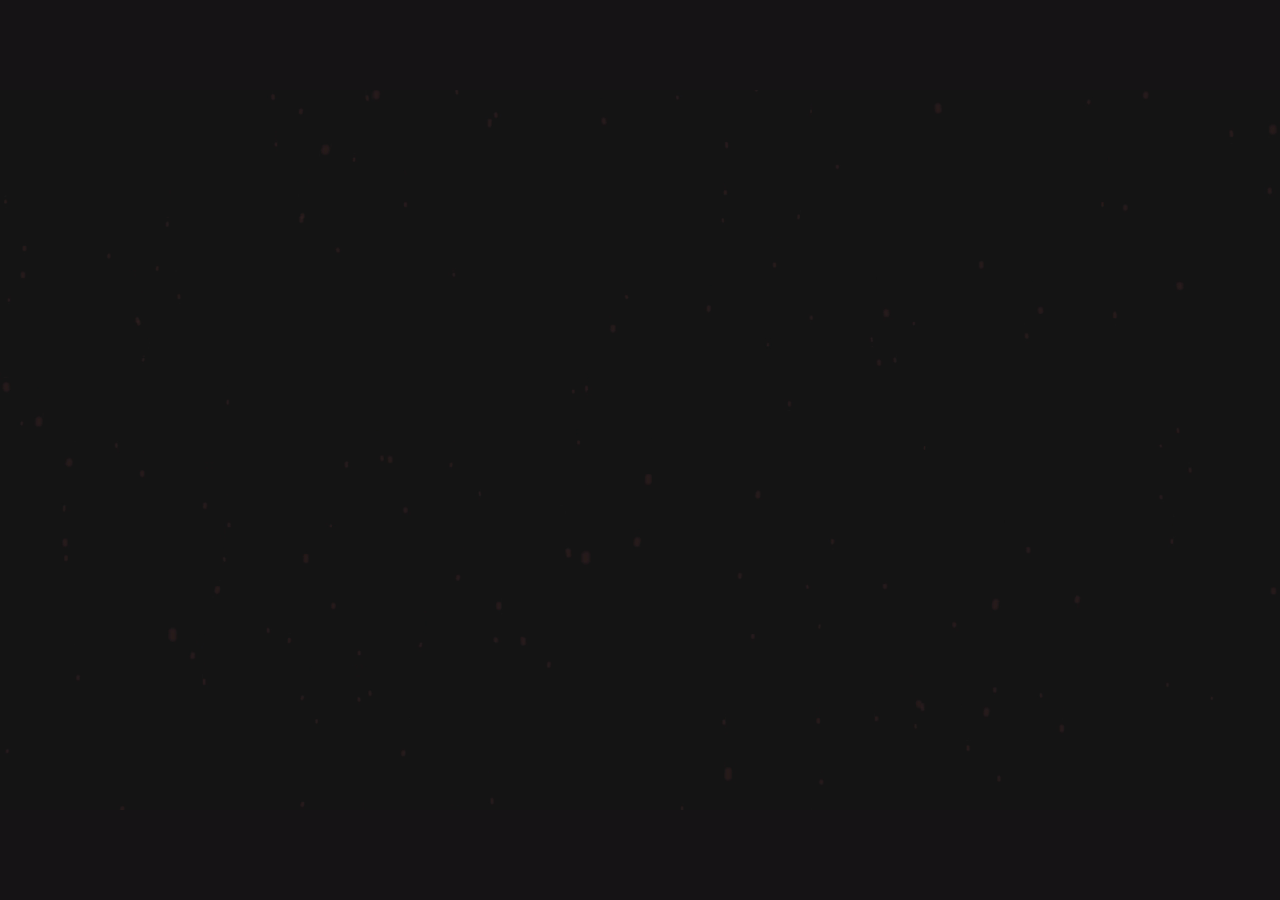
<file: blogs.html>
<!DOCTYPE html>
<html lang="en">

<head>
    <meta charset="UTF-8">
    <meta name="viewport" content="width=device-width, initial-scale=1.0">

    <!-- Bootstrap -->

    <link rel="stylesheet" href="https://stackpath.bootstrapcdn.com/bootstrap/4.5.2/css/bootstrap.min.css">

    <!-- Fa-fa icons -->

    <link rel="stylesheet" href="https://use.fontawesome.com/releases/v5.8.2/css/all.css"
        integrity="sha384-oS3vJWv+0UjzBfQzYUhtDYW+Pj2yciDJxpsK1OYPAYjqT085Qq/1cq5FLXAZQ7Ay" crossorigin="anonymous" />

    <!-- Font -->

    <link href="https://fonts.googleapis.com/css2?family=Work+Sans:wght@500&display=swap" rel="stylesheet">

    <!-- Icon -->

    <link rel="icon" href="assets/images/milosLogo.png" />

    <!-- CSS -->

    <link rel="stylesheet" href="assets/css/style.css" />

    <title>Beauty And The Beast Blogs</title>

</head>

<body>

    <!-- Go to top strelica -->

    <a href="#!" class='goTop'>

        <i class="fas fa-chevron-up"></i>

    </a>

    <!-- Youtube button -->

    <a href="https://www.youtube.com/channel/UC-QIbqxqc3HUu2piUkplyyw" target="_blank" class='ytButton'><i
            class="fab fa-youtube"></i></a>

    <!-- Preload -->

    <div class="preloader">

        <video id='playMeNow' src="assets/videos/preloadVideoNew.mp4" autoplay muted
            onloadedmetadata="this.muted = true" playsinline>

            <!-- <source src="assets/videos/preloadVideoNew.mp4" type="video/mp4" /> -->
            <!-- <source src="assets/videos/preloadVideo.ogg" type="video/ogg" />
            <source src="assets/videos/preloadVideo.webm" type="video/webm" /> -->
            <!-- Your browser does not support the video tag. -->

        </video>

        <script>
            document.getElementById('playMeNow').play();
        </script>

    </div>

    <!-- Main navigacija -->

    <nav>

        <div class="logoNav allLogos">

        </div>

        <div class="menuNav">

            <ul class='menu mainMenu'>


            </ul>

        </div>

    </nav>

    <!-- Side navigacija trigger -->

    <a href="#!" id='triggerSideNav'><i class="fa fa-bars" aria-hidden="true"></i></a>

    <!-- Side navigacija -->

    <div class="sideNav">

        <ul class="menu sideMenu"></ul>

        <div class="allLogos logoSideNav"></div>

    </div>

    <h1>OVDE SAM</h1>

    <!-- Footer -->

    <footer class='container-fluid'>

        <div class="row rowFooter">

            <div class="col-lg-4 colSocialsFooter">

                <div class="socialsFooter">

                    <p>Pratite me :</p>

                    <div class="socialsIcons">

                        <a href="https://www.instagram.com/milos_premcevic/" id='igIcon' target="_blank"><i
                                class="fab fa-instagram"></i></a>

                        <a href="https://www.youtube.com/channel/UC-QIbqxqc3HUu2piUkplyyw" target="_blank"><i
                                class="fab fa-youtube"></i></a>

                    </div>

                </div>

            </div>

            <div class="col-lg-4 colSocialsNav">

                <p>Navigacija</p>

                <div class="footerNav">

                    <ul class='menu footerMenu'>


                    </ul>

                </div>

            </div>

            <div class="col-lg-4 colLogoFooter">

                <div class="logoFooter">

                    <div class="allLogos">

                    </div>

                    <p>Copyright &copy; 2020 Beauty And The Beast. <br />All rights reserved.</p>

                </div>

            </div>

        </div>

    </footer>

    <!-- jQuery -->

    <script src="https://code.jquery.com/jquery-3.5.1.js"></script>

    <!-- Bootstrap -->

    <script src="https://stackpath.bootstrapcdn.com/bootstrap/4.5.2/js/bootstrap.min.js"></script>

    <!-- JS fajlovi -->

    <script src="assets/js/nav.js"></script>
    <script src="assets/js/preloader.js"></script>

</body>

</html>
</file>
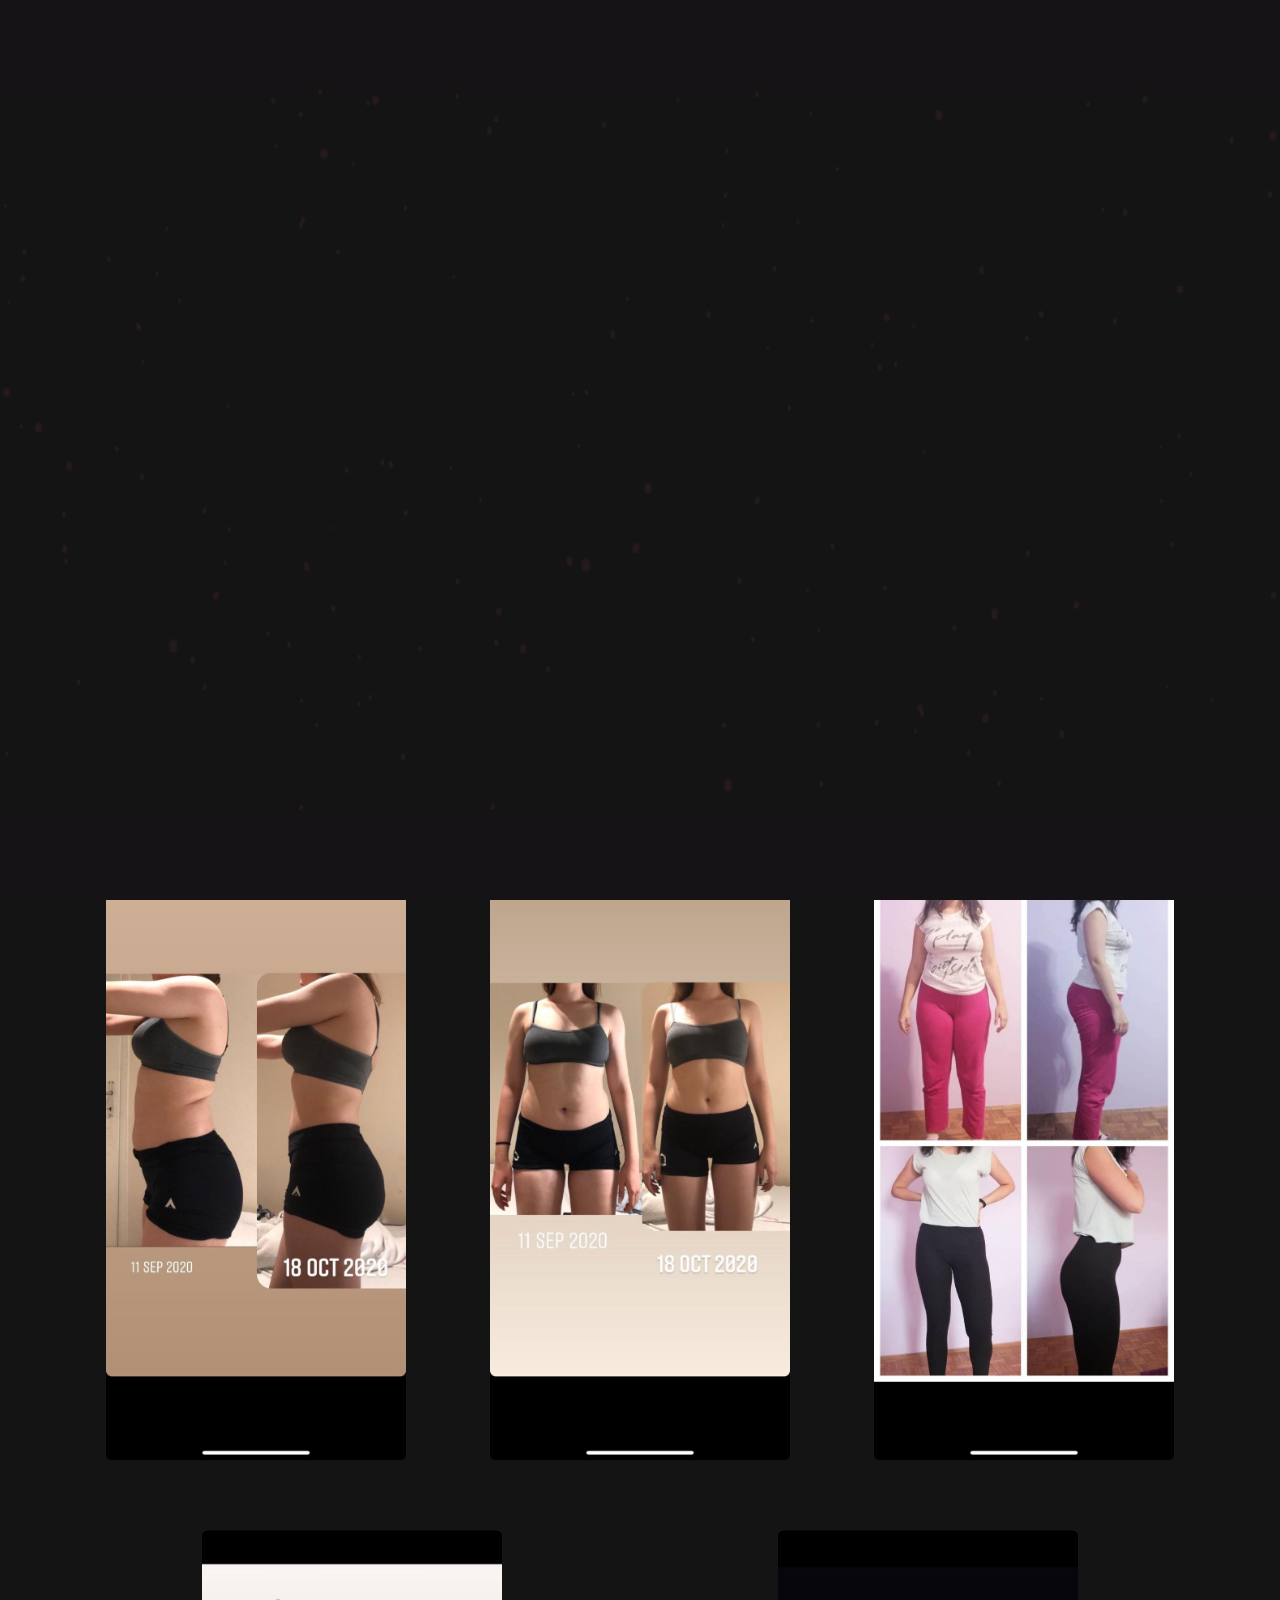
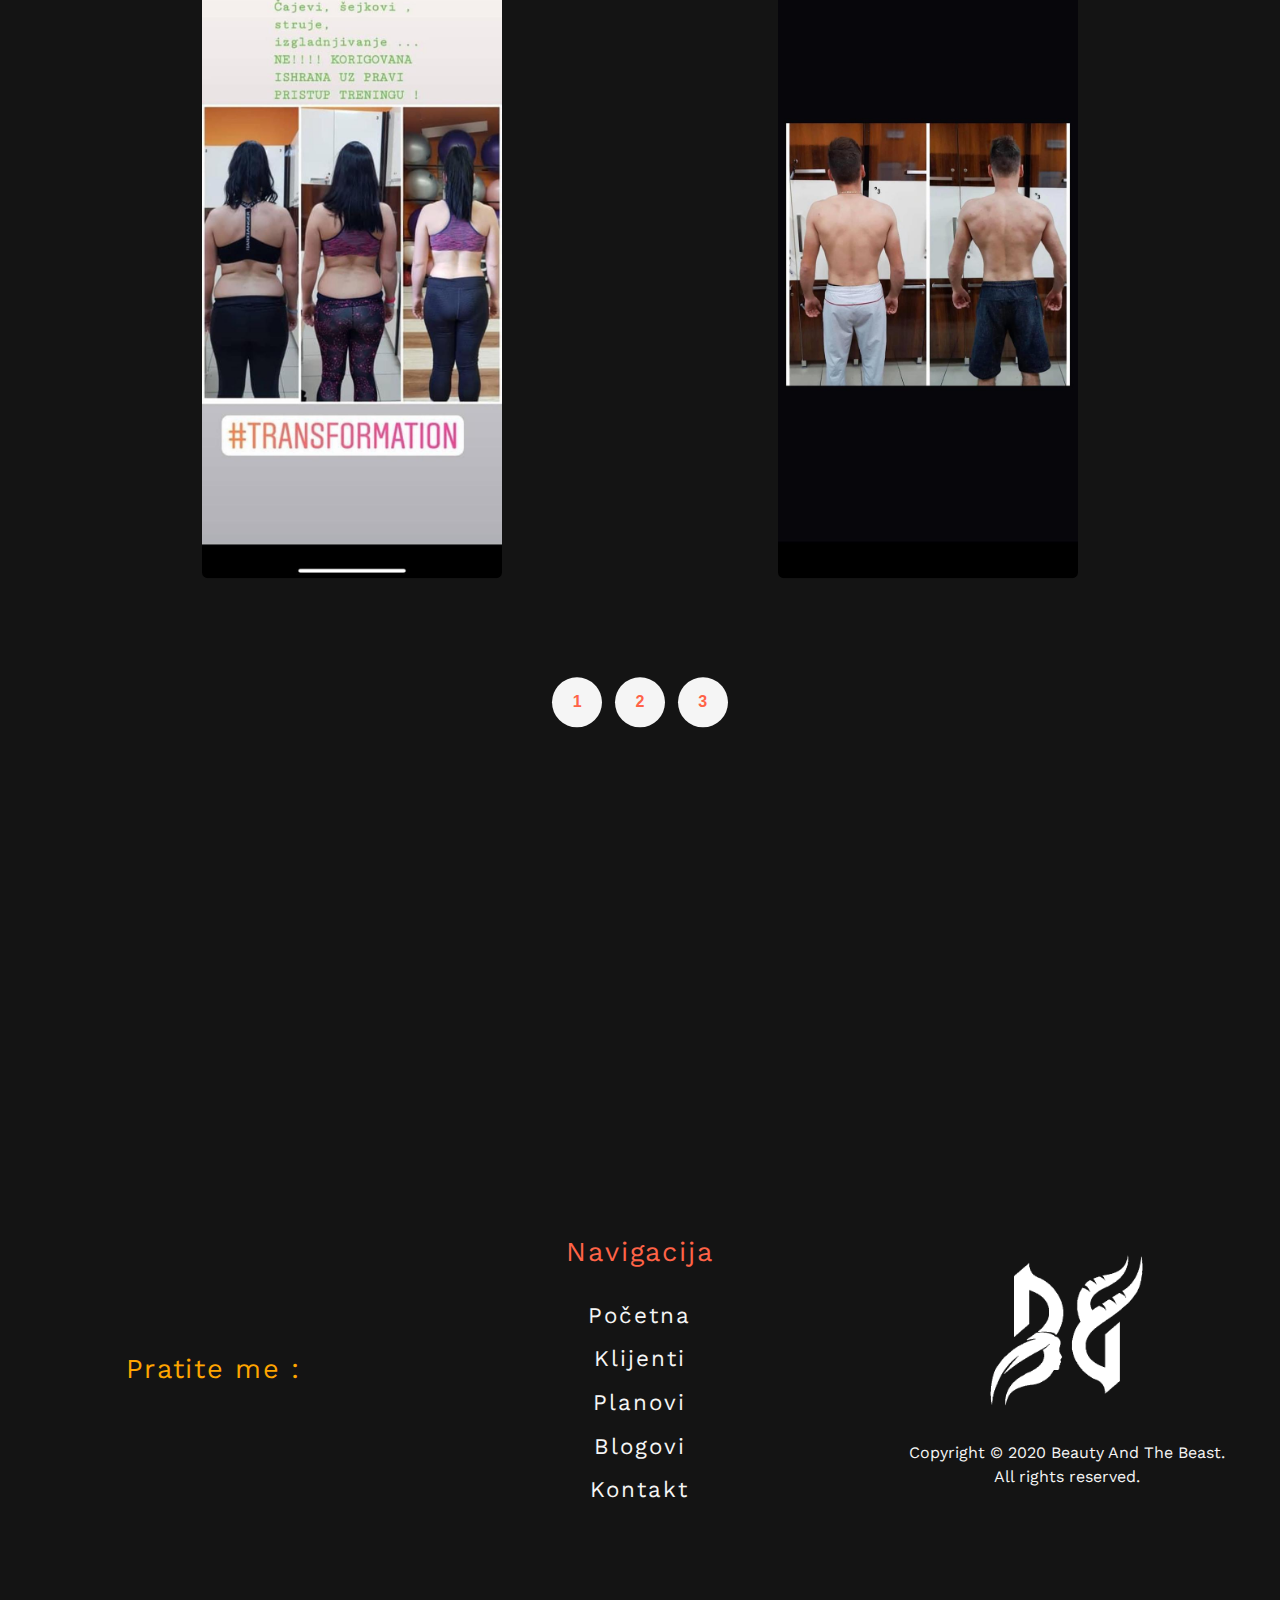
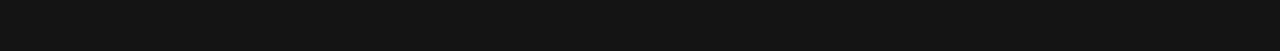
<file: clients.html>
<!DOCTYPE html>
<html lang="en">

<head>
    <meta charset="UTF-8">
    <meta name="viewport" content="width=device-width, initial-scale=1.0">

    <!-- Bootstrap -->

    <link rel="stylesheet" href="https://stackpath.bootstrapcdn.com/bootstrap/4.5.2/css/bootstrap.min.css">

    <!-- Fa-fa icons -->

    <link rel="stylesheet" href="https://use.fontawesome.com/releases/v5.8.2/css/all.css"
        integrity="sha384-oS3vJWv+0UjzBfQzYUhtDYW+Pj2yciDJxpsK1OYPAYjqT085Qq/1cq5FLXAZQ7Ay" crossorigin="anonymous" />

    <!-- Font -->

    <link href="https://fonts.googleapis.com/css2?family=Work+Sans:wght@500&display=swap" rel="stylesheet">

    <!-- Icon -->

    <link rel="icon" href="assets/images/milosLogo.png" />

    <!-- Lightbox CSS -->

    <link rel="stylesheet" href="assets/css/lightbox.min.css" />

    <!-- CSS -->

    <link rel="stylesheet" href="assets/css/style.css" />

    <title>Beauty And The Beast</title>

</head>

<body>

    <!-- Login/Register -->

    <div class="loginRegister">

        <p><a href="login.html">Uloguj Se</a> / <a href="register.html">Registruj Se</a></p>

    </div>

    <!-- Go to top strelica -->

    <a href="#!" class='goTop'>

        <i class="fas fa-chevron-up"></i>

    </a>

    <!-- Youtube button -->

    <a href="https://www.youtube.com/channel/UC-QIbqxqc3HUu2piUkplyyw" target="_blank" class='ytButton'><i
            class="fab fa-youtube"></i></a>

    <!-- Preload -->

    <div class="preloader">

        <video id='playMeNow' src="assets/videos/preloadVideoNew.mp4" autoplay muted
            onloadedmetadata="this.muted = true" playsinline>

            <!-- <source src="assets/videos/preloadVideoNew.mp4" type="video/mp4" /> -->
            <!-- <source src="assets/videos/preloadVideo.ogg" type="video/ogg" />
            <source src="assets/videos/preloadVideo.webm" type="video/webm" /> -->
            <!-- Your browser does not support the video tag. -->

        </video>

        <script>
            document.getElementById('playMeNow').play();
        </script>

    </div>

    <!-- Main navigacija -->

    <nav>

        <div class="logoNav allLogos">

        </div>

        <div class="menuNav">

            <ul class='menu mainMenu'>


            </ul>

        </div>

    </nav>

    <!-- Side navigacija trigger -->

    <a href="#!" id='triggerSideNav'><i class="fa fa-bars" aria-hidden="true"></i></a>

    <!-- Side navigacija -->

    <div class="sideNav">

        <ul class="menu sideMenu"></ul>

        <div class="allLogos logoSideNav"></div>

    </div>

    <!-- Klijenti -->

    <div class="klijentiMain container-fluid">

        <div class="faderKlijentiMain">

            <h1>Transformacije klijenata</h1>

        </div>

    </div>

    <!-- Klijenti slike transformacija -->

    <div class="slikeTransformacija">

        <div class="straneTransformacija">

            <a href="#!" class='paginacijaBrojevi'>1</a>
            <a href="#!" class='paginacijaBrojevi'>2</a>
            <a href="#!" class='paginacijaBrojevi'>3</a>

        </div>

        <div class="transformationPicsRow">

            <a class='transformationPictureBox' href="assets/images/transformations/transformation1.jpg"
                data-lightbox="tranfromacije">

                <img src="assets/images/transformations/transformation1.jpg" alt="Transformacija klijenta"
                    class="img-fluid" />

            </a>

            <a class='transformationPictureBox' href="assets/images/transformations/transformation2.jpg"
                data-lightbox="tranfromacije">

                <img src="assets/images/transformations/transformation2.jpg" alt="Transformacija klijenta"
                    class="img-fluid" />

            </a>

            <a class='transformationPictureBox' href="assets/images/transformations/transformation3.jpg"
                data-lightbox="tranfromacije">

                <img src="assets/images/transformations/transformation3.jpg" alt="Transformacija klijenta"
                    class="img-fluid" />

            </a>

            <a class='transformationPictureBox' href="assets/images/transformations/transformation4.jpg"
                data-lightbox="tranfromacije">

                <img src="assets/images/transformations/transformation4.jpg" alt="Transformacija klijenta"
                    class="img-fluid" />

            </a>

            <a class='transformationPictureBox' href="assets/images/transformations/transformation5.jpg"
                data-lightbox="tranfromacije">

                <img src="assets/images/transformations/transformation5.jpg" alt="Transformacija klijenta"
                    class="img-fluid" />

            </a>

        </div>

        <div class="straneTransformacija">

            <a href="#!" class='paginacijaBrojevi'>1</a>
            <a href="#!" class='paginacijaBrojevi'>2</a>
            <a href="#!" class='paginacijaBrojevi'>3</a>

        </div>

    </div>

    <!-- Footer -->

    <footer class='container-fluid'>

        <div class="row rowFooter">

            <div class="col-lg-4 colSocialsFooter">

                <div class="socialsFooter">

                    <p>Pratite me :</p>

                    <div class="socialsIcons">

                        <a href="https://www.instagram.com/milos_premcevic/" id='igIcon' target="_blank"><i
                                class="fab fa-instagram"></i></a>

                        <a href="https://www.youtube.com/channel/UC-QIbqxqc3HUu2piUkplyyw" target="_blank"><i
                                class="fab fa-youtube"></i></a>

                    </div>

                </div>

            </div>

            <div class="col-lg-4 colSocialsNav">

                <p>Navigacija</p>

                <div class="footerNav">

                    <ul class='menu footerMenu'>


                    </ul>

                </div>

            </div>

            <div class="col-lg-4 colLogoFooter">

                <div class="logoFooter">

                    <div class="allLogos">

                    </div>

                    <p>Copyright &copy; 2020 Beauty And The Beast. <br />All rights reserved.</p>

                </div>

            </div>

        </div>

    </footer>

    <!-- jQuery -->

    <script src="https://code.jquery.com/jquery-3.5.1.js"></script>

    <!-- Lightbox -->

    <script src="assets/js/lightbox.min.js"></script>

    <!-- Bootstrap -->

    <script src="https://stackpath.bootstrapcdn.com/bootstrap/4.5.2/js/bootstrap.min.js"></script>

    <!-- JS fajlovi -->

    <script src="assets/js/nav.js"></script>
    <script src="assets/js/preloader.js"></script>

</body>

</html>
</file>
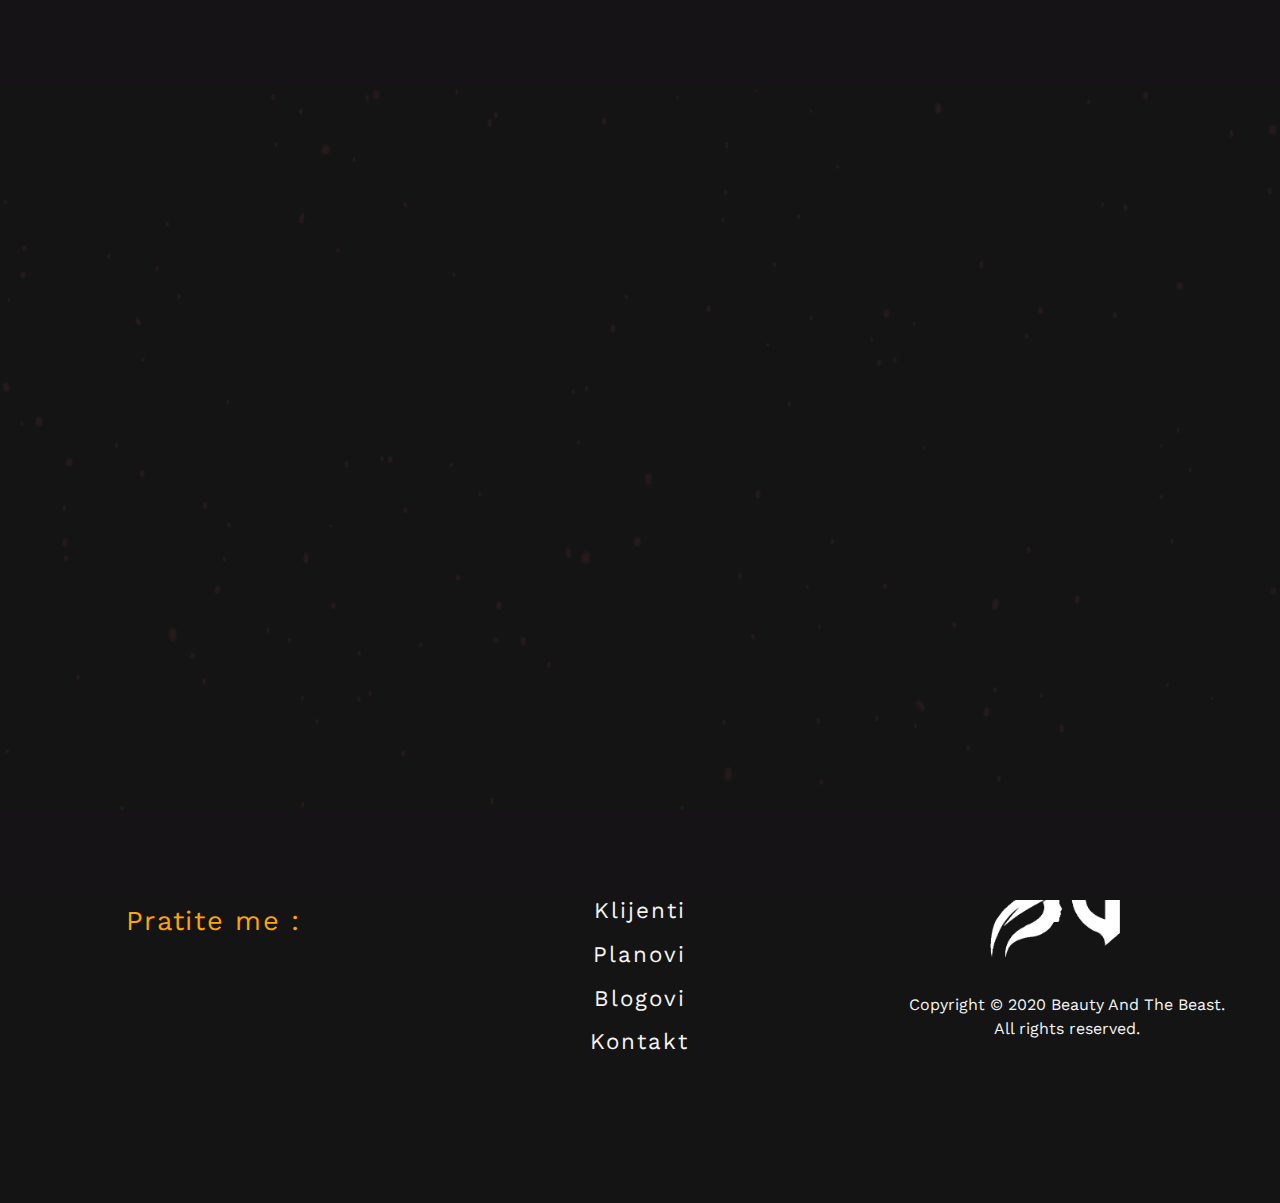
<file: login.html>
<!DOCTYPE html>
<html lang="en">

<head>
    <meta charset="UTF-8">
    <meta name="viewport" content="width=device-width, initial-scale=1.0">

    <!-- Bootstrap -->

    <link rel="stylesheet" href="https://stackpath.bootstrapcdn.com/bootstrap/4.5.2/css/bootstrap.min.css">

    <!-- Fa-fa icons -->

    <link rel="stylesheet" href="https://use.fontawesome.com/releases/v5.8.2/css/all.css"
        integrity="sha384-oS3vJWv+0UjzBfQzYUhtDYW+Pj2yciDJxpsK1OYPAYjqT085Qq/1cq5FLXAZQ7Ay" crossorigin="anonymous" />

    <!-- Font -->

    <link href="https://fonts.googleapis.com/css2?family=Work+Sans:wght@500&display=swap" rel="stylesheet">

    <!-- Icon -->

    <link rel="icon" href="assets/images/milosLogo.png" />

    <!-- CSS -->

    <link rel="stylesheet" href="assets/css/style.css" />

    <title>Beauty And The Beast Blogs</title>

</head>

<body>

    <!-- Go to top strelica -->

    <a href="#!" class='goTop'>

        <i class="fas fa-chevron-up"></i>

    </a>

    <!-- Youtube button -->

    <a href="https://www.youtube.com/channel/UC-QIbqxqc3HUu2piUkplyyw" target="_blank" class='ytButton'><i
            class="fab fa-youtube"></i></a>

    <!-- Preload -->

    <div class="preloader">

        <video id='playMeNow' src="assets/videos/preloadVideoNew.mp4" autoplay muted
            onloadedmetadata="this.muted = true" playsinline>

            <!-- <source src="assets/videos/preloadVideoNew.mp4" type="video/mp4" /> -->
            <!-- <source src="assets/videos/preloadVideo.ogg" type="video/ogg" />
            <source src="assets/videos/preloadVideo.webm" type="video/webm" /> -->
            <!-- Your browser does not support the video tag. -->

        </video>

        <script>
            document.getElementById('playMeNow').play();
        </script>

    </div>

    <!-- Main navigacija -->

    <nav>

        <div class="logoNav allLogos">

        </div>

        <div class="menuNav">

            <ul class='menu mainMenu'>


            </ul>

        </div>

    </nav>

    <!-- Side navigacija trigger -->

    <a href="#!" id='triggerSideNav'><i class="fa fa-bars" aria-hidden="true"></i></a>

    <!-- Side navigacija -->

    <div class="sideNav">

        <ul class="menu sideMenu"></ul>

        <div class="allLogos logoSideNav"></div>

    </div>

    <div class="loginRegisterBlock">

        <h2>Uloguj Se</h2>

        <input type="email" required="required" class='loginField' id="emailLoginField" placeholder="Email..." />

        <p id='emailLoginErrorPar' class="loginErrorPar">Email nije u dobrom formatu.</p>

        <input type="password" placeholder="Lozinika..." class="loginField" id="passLoginField" required="required" />

        <p id="passLoginErrorPar" class="loginErrorPar">Lozinka mora da sadrži između 8 i 16 karaktera.</p>

        <button id='loginButtonSender' class='buttonLoginRegister'>Uloguj Se</button>

    </div>

    <!-- Footer -->

    <footer class='container-fluid'>

        <div class="row rowFooter">

            <div class="col-lg-4 colSocialsFooter">

                <div class="socialsFooter">

                    <p>Pratite me :</p>

                    <div class="socialsIcons">

                        <a href="https://www.instagram.com/milos_premcevic/" id='igIcon' target="_blank"><i
                                class="fab fa-instagram"></i></a>

                        <a href="https://www.youtube.com/channel/UC-QIbqxqc3HUu2piUkplyyw" target="_blank"><i
                                class="fab fa-youtube"></i></a>

                    </div>

                </div>

            </div>

            <div class="col-lg-4 colSocialsNav">

                <p>Navigacija</p>

                <div class="footerNav">

                    <ul class='menu footerMenu'>


                    </ul>

                </div>

            </div>

            <div class="col-lg-4 colLogoFooter">

                <div class="logoFooter">

                    <div class="allLogos">

                    </div>

                    <p>Copyright &copy; 2020 Beauty And The Beast. <br />All rights reserved.</p>

                </div>

            </div>

        </div>

    </footer>

    <!-- jQuery -->

    <script src="https://code.jquery.com/jquery-3.5.1.js"></script>

    <!-- Bootstrap -->

    <script src="https://stackpath.bootstrapcdn.com/bootstrap/4.5.2/js/bootstrap.min.js"></script>

    <!-- JS fajlovi -->

    <script src="assets/js/nav.js"></script>
    <script src="assets/js/preloader.js"></script>
    <script src="assets/js/login.js"></script>

</body>

</html>
</file>
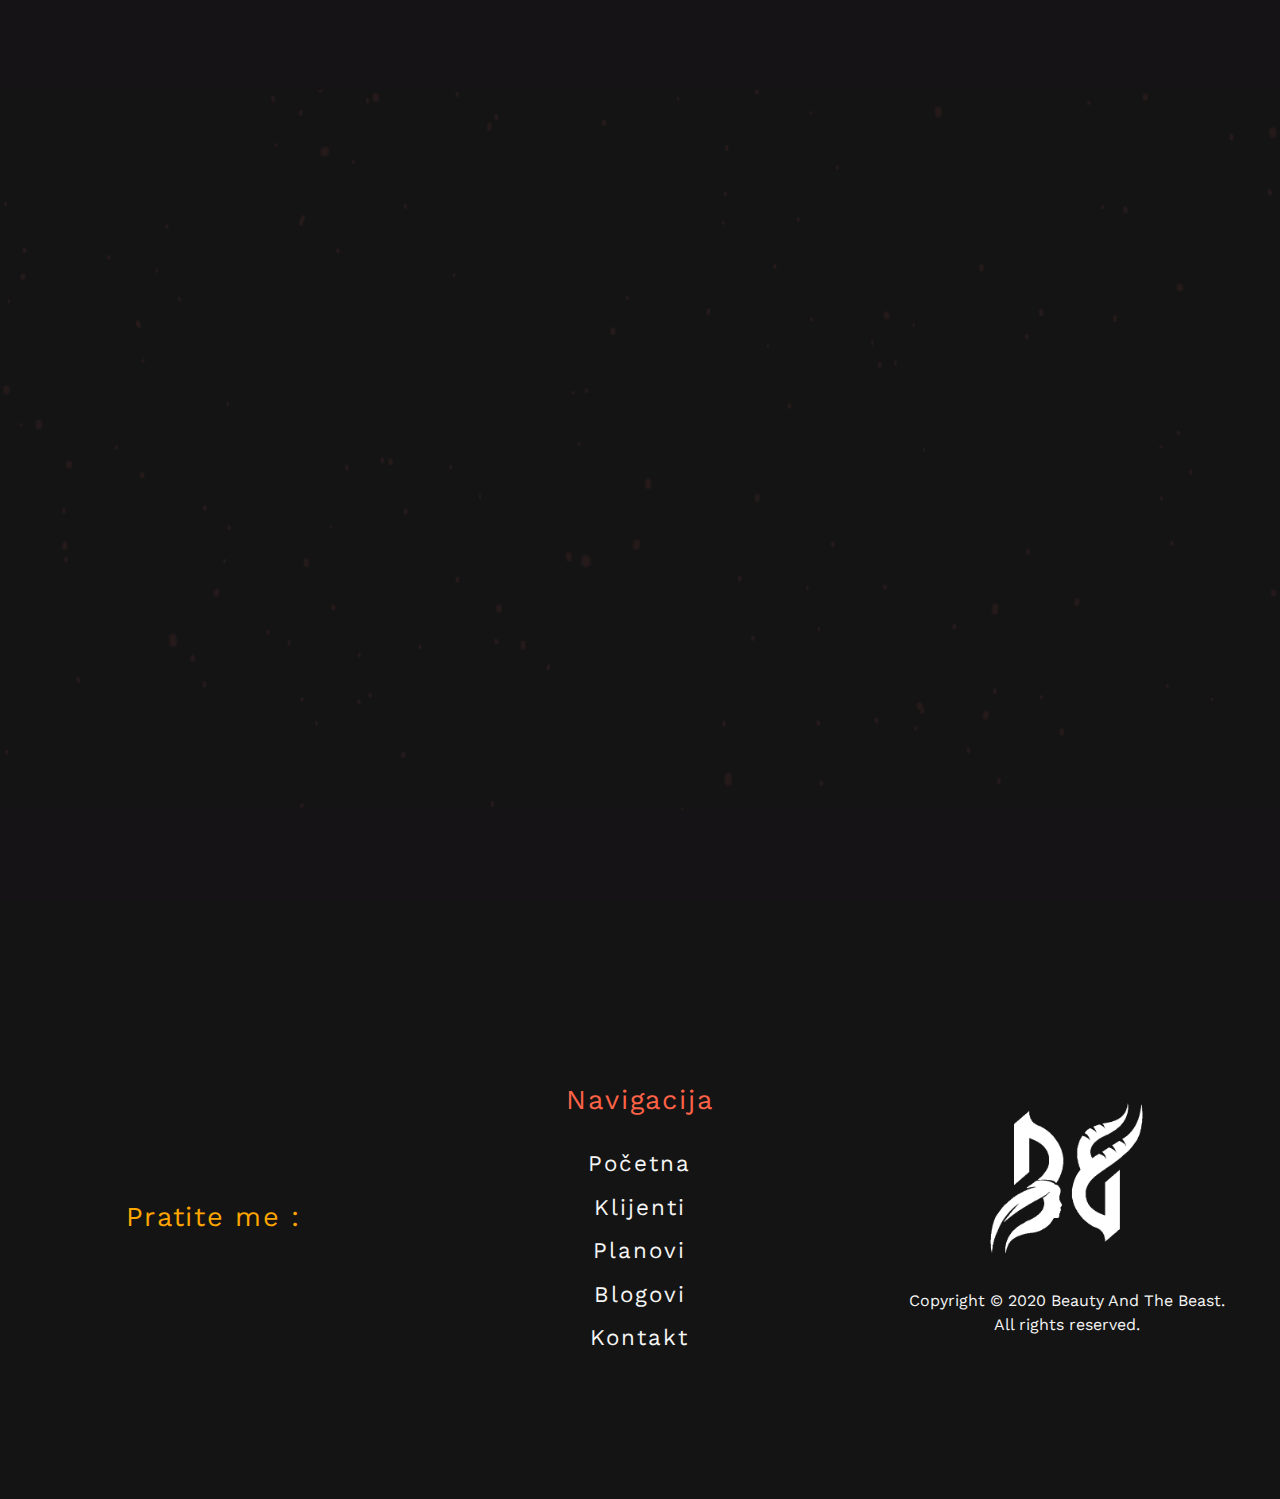
<file: register.html>
<!DOCTYPE html>
<html lang="en">

<head>
    <meta charset="UTF-8">
    <meta name="viewport" content="width=device-width, initial-scale=1.0">

    <!-- Bootstrap -->

    <link rel="stylesheet" href="https://stackpath.bootstrapcdn.com/bootstrap/4.5.2/css/bootstrap.min.css">

    <!-- Fa-fa icons -->

    <link rel="stylesheet" href="https://use.fontawesome.com/releases/v5.8.2/css/all.css"
        integrity="sha384-oS3vJWv+0UjzBfQzYUhtDYW+Pj2yciDJxpsK1OYPAYjqT085Qq/1cq5FLXAZQ7Ay" crossorigin="anonymous" />

    <!-- Font -->

    <link href="https://fonts.googleapis.com/css2?family=Work+Sans:wght@500&display=swap" rel="stylesheet">

    <!-- Icon -->

    <link rel="icon" href="assets/images/milosLogo.png" />

    <!-- CSS -->

    <link rel="stylesheet" href="assets/css/style.css" />

    <title>Beauty And The Beast Blogs</title>

</head>

<body>

    <!-- Go to top strelica -->

    <a href="#!" class='goTop'>

        <i class="fas fa-chevron-up"></i>

    </a>

    <!-- Youtube button -->

    <a href="https://www.youtube.com/channel/UC-QIbqxqc3HUu2piUkplyyw" target="_blank" class='ytButton'><i
            class="fab fa-youtube"></i></a>

    <!-- Preload -->

    <div class="preloader">

        <video id='playMeNow' src="assets/videos/preloadVideoNew.mp4" autoplay muted
            onloadedmetadata="this.muted = true" playsinline>

            <!-- <source src="assets/videos/preloadVideoNew.mp4" type="video/mp4" /> -->
            <!-- <source src="assets/videos/preloadVideo.ogg" type="video/ogg" />
            <source src="assets/videos/preloadVideo.webm" type="video/webm" /> -->
            <!-- Your browser does not support the video tag. -->

        </video>

        <script>
            document.getElementById('playMeNow').play();
        </script>

    </div>

    <!-- Main navigacija -->

    <nav>

        <div class="logoNav allLogos">

        </div>

        <div class="menuNav">

            <ul class='menu mainMenu'>


            </ul>

        </div>

    </nav>

    <!-- Side navigacija trigger -->

    <a href="#!" id='triggerSideNav'><i class="fa fa-bars" aria-hidden="true"></i></a>

    <!-- Side navigacija -->

    <div class="sideNav">

        <ul class="menu sideMenu"></ul>

        <div class="allLogos logoSideNav"></div>

    </div>

    <div class="loginRegisterBlock">

        <h2>Registruj Se</h2>

        <input type="text" required="required" class='loginField' id="firstNameRegisterField"
            placeholder="Vaše ime..." />

        <p id='firstNameRegisterErrorPar' class="loginErrorPar">Vaše ime mora početi velikim slovom i ne sme imati
            brojeve. <br /> Mora imati više od 2 slova, i manje od 20 slova. <br /> Ako vaše ime sadrži dve reči,
            svaka reč počinje velikim slovom. Npr : Ana Marija</p>

        <input type="text" placeholder="Vaše prezime..." class="loginField" id="lastNameRegisterField"
            required="required" />

        <p id="lastNameRegisterErrorPar" class="loginErrorPar">Vaše prezime mora početi velikim slovom i ne sme imati
            brojeve. <br /> Mora imati više od 2 slova, i manje od 20 slova. <br /> Ako vaše prezime sadrži dve reči,
            svaka reč počinje velikim slovom. Npr : Hadzi Ristić</p>

        <input type="text" placeholder="Vaš grad..." class="loginField" id="cityRegisterField" required="required" />

        <p id="cityRegisterErrorPar" class="loginErrorPar">Grad mora početi velikim slovom. <br /> Ako Vaš grad ima više
            reči u imenu, svaka reč mora početi velikim slovom, npr : Novi Pazar, Novi Sad, ...</p>

        <input type="email" placeholder="Vaš email..." class="loginField" id="emailRegisterField" required="required" />

        <p id="mailRegisterErrorPar" class="loginErrorPar">Email koji ste uneli nije u dobrom formatu, ili već postoji
            nalog sa ovakim mailom.</p>

        <input type="password" placeholder="Vaša lozinka..." class="loginField" id="passwordRegisterField"
            required="required" />

        <p id="passwordRegisterErrorPar" class="loginErrorPar">Lozinka mora da sadrži između 8 i 16 karaktera.</p>

        <input type="password" placeholder="Vaša lozinka..." class="loginField" id="passwordRepeatRegisterField"
            required="required" />

        <p id="passwordRepeatRegisterErrorPar" class="loginErrorPar">Ponovljena lozinka se ne poklapa sa lozinkom koju
            ste uneli.</p>

        <button id='registerButtonSender' class='buttonLoginRegister'>Registruj Se</button>

    </div>

    <!-- Footer -->

    <footer class='container-fluid'>

        <div class="row rowFooter">

            <div class="col-lg-4 colSocialsFooter">

                <div class="socialsFooter">

                    <p>Pratite me :</p>

                    <div class="socialsIcons">

                        <a href="https://www.instagram.com/milos_premcevic/" id='igIcon' target="_blank"><i
                                class="fab fa-instagram"></i></a>

                        <a href="https://www.youtube.com/channel/UC-QIbqxqc3HUu2piUkplyyw" target="_blank"><i
                                class="fab fa-youtube"></i></a>

                    </div>

                </div>

            </div>

            <div class="col-lg-4 colSocialsNav">

                <p>Navigacija</p>

                <div class="footerNav">

                    <ul class='menu footerMenu'>


                    </ul>

                </div>

            </div>

            <div class="col-lg-4 colLogoFooter">

                <div class="logoFooter">

                    <div class="allLogos">

                    </div>

                    <p>Copyright &copy; 2020 Beauty And The Beast. <br />All rights reserved.</p>

                </div>

            </div>

        </div>

    </footer>

    <!-- jQuery -->

    <script src="https://code.jquery.com/jquery-3.5.1.js"></script>

    <!-- Bootstrap -->

    <script src="https://stackpath.bootstrapcdn.com/bootstrap/4.5.2/js/bootstrap.min.js"></script>

    <!-- JS fajlovi -->

    <script src="assets/js/nav.js"></script>
    <script src="assets/js/preloader.js"></script>
    <script src="assets/js/register.js"></script>

</body>

</html>
</file>
<file: assets/css/style.css>
* {
  padding: 0px;
  margin: 0px;
}

html, body {
  width: 100%;
  margin: 0px;
  padding: 0px;
  overflow-x: hidden;
}

.transition-fade {
  opacity: 1;
  -webkit-transition: .5s;
  transition: .5s;
}

html.is-animating .transition-fade {
  opacity: 0;
}

html {
  scroll-behavior: smooth;
  width: 100%;
  position: relative;
}

html body {
  width: 100%;
  background-color: #141414;
  overflow: hidden;
  position: relative;
}

html body .loginRegister {
  position: absolute;
  right: 1%;
  top: .2%;
  font-family: "Work Sans", sans-serif;
  z-index: 1005;
}

html body .loginRegister p {
  color: orange;
}

html body .loginRegister p a {
  color: orange;
  font-size: 1.15em;
  letter-spacing: 1.2px;
  text-decoration: none;
  -webkit-transition: .6s;
  transition: .6s;
}

html body .loginRegister p a:hover {
  color: tomato;
}

html body .goTop {
  position: fixed;
  z-index: 1004;
  bottom: 4%;
  right: 3%;
  -webkit-transform: translateY(200px);
          transform: translateY(200px);
  -webkit-transition: .6s;
  transition: .6s;
}

@media (max-width: 576px) {
  html body .goTop {
    bottom: 2%;
  }
}

html body .goTop i {
  color: tomato;
  font-size: 2.4em;
  -webkit-transition: .6s;
  transition: .6s;
}

html body .goTop i:hover {
  -webkit-transform: translateY(-10px);
          transform: translateY(-10px);
  color: #ff8e7a;
}

html body .goTop1 {
  -webkit-transform: translateY(0px);
          transform: translateY(0px);
}

html body .ytButton {
  position: fixed;
  right: 2%;
  top: 6.5%;
  z-index: 1000;
  -webkit-transition: .6s;
  transition: .6s;
}

@media (max-width: 1200px) {
  html body .ytButton {
    right: 1%;
  }
}

@media (max-width: 992px) {
  html body .ytButton {
    right: 2%;
  }
}

html body .ytButton i {
  font-size: 2.4em;
  color: tomato;
  -webkit-transition: .5s;
  transition: .5s;
}

@media (max-width: 1200px) {
  html body .ytButton i {
    font-size: 2em;
  }
}

@media (max-width: 992px) {
  html body .ytButton i {
    font-size: 2.4em;
  }
}

html body .ytButton i:hover {
  color: #ff3814;
}

html body .preloader {
  width: 100%;
  height: 100vh;
  position: fixed;
  z-index: 1007 !important;
  display: -webkit-box;
  display: -ms-flexbox;
  display: flex;
  -webkit-box-pack: center;
      -ms-flex-pack: center;
          justify-content: center;
  -webkit-box-align: center;
      -ms-flex-align: center;
          align-items: center;
  display: flex;
  justify-content: center;
  background-color: #151315;
}

html body .preloader video {
  width: 100%;
  z-index: 1005 !important;
}

html body nav {
  width: 100%;
  position: fixed;
  top: 0%;
  display: -webkit-box;
  display: -ms-flexbox;
  display: flex;
  -ms-flex-pack: distribute;
      justify-content: space-around;
  -webkit-box-align: center;
      -ms-flex-align: center;
          align-items: center;
  background-color: transparent;
  z-index: 999;
  padding: 0.5% 0%;
  -webkit-transition: .6s;
  transition: .6s;
}

@media (max-width: 992px) {
  html body nav {
    display: none;
  }
}

html body nav .logoNav {
  width: 25%;
  display: -webkit-box;
  display: -ms-flexbox;
  display: flex;
  -webkit-box-pack: start;
      -ms-flex-pack: start;
          justify-content: flex-start;
  -webkit-box-align: center;
      -ms-flex-align: center;
          align-items: center;
}

html body nav .logoNav .logoImage img {
  width: 150px;
  max-width: 100%;
  height: auto;
  -webkit-transition: .6s;
  transition: .6s;
}

html body nav .menuNav {
  width: 55%;
}

@media (max-width: 1200px) {
  html body nav .menuNav {
    width: 50%;
  }
}

html body nav .menuNav .mainMenu {
  display: -webkit-box;
  display: -ms-flexbox;
  display: flex;
  -webkit-box-align: center;
      -ms-flex-align: center;
          align-items: center;
  margin: 0px;
  list-style-type: none;
  -ms-flex-pack: distribute;
      justify-content: space-around;
}

@media (max-width: 1200px) {
  html body nav .menuNav .mainMenu {
    -webkit-box-pack: justify;
        -ms-flex-pack: justify;
            justify-content: space-between;
  }
}

html body nav .menuNav .mainMenu li a {
  color: whitesmoke;
  text-decoration: none;
  font-size: 1.2em;
  position: relative;
  -webkit-transition: .6s;
  transition: .6s;
  letter-spacing: 2.5px;
  font-family: "Work Sans", sans-serif;
}

@media (max-width: 1200px) {
  html body nav .menuNav .mainMenu li a {
    font-size: 1em;
  }
}

html body nav .menuNav .mainMenu li a:hover {
  color: tomato;
}

html body nav .menuNav .mainMenu li a:before, html body nav .menuNav .mainMenu li a:after {
  height: 14px;
  width: 14px;
  position: absolute;
  content: '';
  -webkit-transition: all 0.35s ease;
  transition: all 0.35s ease;
  opacity: 0;
}

html body nav .menuNav .mainMenu li a:before {
  left: -15%;
  top: -15%;
  border-left: 3px solid tomato;
  border-top: 3px solid tomato;
  -webkit-transform: translate(100%, 50%);
          transform: translate(100%, 50%);
}

html body nav .menuNav .mainMenu li a:after {
  right: -15%;
  bottom: -15%;
  border-right: 3px solid tomato;
  border-bottom: 3px solid tomato;
  -webkit-transform: translate(-100%, -50%);
          transform: translate(-100%, -50%);
}

html body nav .menuNav .mainMenu li a:hover:before, html body nav .menuNav .mainMenu li a:hover:after {
  -webkit-transform: translate(0%, 0%);
          transform: translate(0%, 0%);
  opacity: 1;
}

html body nav .menuNav .mainMenu li a:hover {
  color: #ff7961;
}

html body #triggerSideNav {
  position: fixed;
  z-index: 1005;
  top: 3%;
  left: 5%;
  font-size: 2em;
  text-decoration: none;
  -webkit-transition: .2s;
  transition: .2s;
  display: none;
}

@media (max-width: 992px) {
  html body #triggerSideNav {
    display: block;
  }
}

html body #triggerSideNav:hover {
  -webkit-transform: translateY(10%);
          transform: translateY(10%);
}

html body #triggerSideNav:hover > i {
  color: #ff4d2e;
}

html body #triggerSideNav i {
  color: tomato;
  -webkit-transition: .2s;
  transition: .2s;
}

html body .sideNav {
  position: fixed;
  top: 0%;
  bottom: 0%;
  width: 100%;
  background-color: #141414;
  z-index: 1004;
  display: -webkit-box;
  display: -ms-flexbox;
  display: flex;
  -webkit-box-orient: vertical;
  -webkit-box-direction: normal;
      -ms-flex-direction: column;
          flex-direction: column;
  -ms-flex-pack: distribute;
      justify-content: space-around;
  -webkit-box-align: center;
      -ms-flex-align: center;
          align-items: center;
  -webkit-transform: translateY(-3500px);
          transform: translateY(-3500px);
  -webkit-transition: 1.4s;
  transition: 1.4s;
}

html body .sideNav .sideMenu {
  list-style-type: none;
  text-align: center;
}

html body .sideNav .sideMenu li {
  margin: 30px 0%;
}

html body .sideNav .sideMenu li a {
  text-decoration: none;
  color: tomato;
  font-size: 1.3em;
  display: inline-block;
  overflow: hidden;
  position: relative;
  padding: 5% 0%;
  font-family: "Work Sans", sans-serif;
  letter-spacing: 3px;
}

html body .sideNav .sideMenu li a:after {
  content: '';
  position: absolute;
  width: 100%;
  height: 5px;
  bottom: -5%;
  left: 0;
  background-color: tomato;
  -webkit-transform: scaleX(0);
          transform: scaleX(0);
  -webkit-transform-origin: bottom right;
          transform-origin: bottom right;
  -webkit-transition: -webkit-transform 0.3s;
  transition: -webkit-transform 0.3s;
  transition: transform 0.3s;
  transition: transform 0.3s, -webkit-transform 0.3s;
}

html body .sideNav .sideMenu li a:hover:after {
  -webkit-transform-origin: bottom left;
          transform-origin: bottom left;
  -webkit-transform: scaleX(1);
          transform: scaleX(1);
}

html body .sideNav .logoSideNav a {
  display: -webkit-box;
  display: -ms-flexbox;
  display: flex;
  -webkit-box-pack: center;
      -ms-flex-pack: center;
          justify-content: center;
  -webkit-box-align: center;
      -ms-flex-align: center;
          align-items: center;
}

html body .sideNav .logoSideNav a img {
  max-width: 100%;
  height: auto;
  width: 45%;
}

html body .sideNav1 {
  -webkit-transform: translateY(0px);
          transform: translateY(0px);
}

html body main {
  width: 100%;
  height: 100vh;
  padding: 0px;
  background-image: url("../images/backgroundNew.jpg");
  background-repeat: no-repeat;
  background-position: center;
  background-attachment: fixed;
  background-size: cover;
}

html body main .fader {
  width: 100%;
  height: 100%;
  display: -webkit-box;
  display: -ms-flexbox;
  display: flex;
  -webkit-box-align: center;
      -ms-flex-align: center;
          align-items: center;
  background-color: cyan;
  -webkit-box-pack: start;
      -ms-flex-pack: start;
          justify-content: flex-start;
  background-color: rgba(0, 0, 0, 0.7);
}

html body main .fader .infoMain {
  width: 100%;
  display: -webkit-box;
  display: -ms-flexbox;
  display: flex;
  -webkit-box-orient: vertical;
  -webkit-box-direction: normal;
      -ms-flex-direction: column;
          flex-direction: column;
  -webkit-box-align: start;
      -ms-flex-align: start;
          align-items: flex-start;
  -webkit-box-pack: center;
      -ms-flex-pack: center;
          justify-content: center;
  text-align: center;
}

@media (max-width: 992px) {
  html body main .fader .infoMain {
    -webkit-box-align: center;
        -ms-flex-align: center;
            align-items: center;
  }
}

html body main .fader .infoMain .infoBlock {
  display: -webkit-box;
  display: -ms-flexbox;
  display: flex;
  -webkit-box-orient: vertical;
  -webkit-box-direction: normal;
      -ms-flex-direction: column;
          flex-direction: column;
  -webkit-box-pack: center;
      -ms-flex-pack: center;
          justify-content: center;
  -webkit-box-align: center;
      -ms-flex-align: center;
          align-items: center;
}

html body main .fader .infoMain .infoBlock img {
  width: 60%;
  opacity: 0;
  -webkit-animation: showMe 2.6s;
          animation: showMe 2.6s;
  -webkit-animation-delay: 1s;
          animation-delay: 1s;
  -webkit-animation-fill-mode: forwards;
          animation-fill-mode: forwards;
}

html body main .fader .infoMain .infoBlock a {
  -webkit-transition: 0.5s;
  transition: 0.5s;
  border-radius: 12px;
  text-decoration: none;
  padding: 5%;
  margin-top: 7%;
  font-family: "Work Sans", sans-serif;
  background-color: tomato;
  color: whitesmoke;
  font-size: 1.1em;
  letter-spacing: 2px;
  opacity: 0;
  -webkit-animation: showMe 2.2s;
          animation: showMe 2.2s;
  -webkit-animation-delay: 2s;
          animation-delay: 2s;
  -webkit-animation-fill-mode: forwards;
          animation-fill-mode: forwards;
}

html body main .fader .infoMain .infoBlock a:hover, html body main .fader .infoMain .infoBlock a:focus {
  border-color: transparent;
  color: tomato;
  -webkit-box-shadow: inset 0 -4.50em 0 0 whitesmoke;
          box-shadow: inset 0 -4.50em 0 0 whitesmoke;
}

html body .specialSection {
  width: 100%;
  padding: 10% 0%;
}

html body .specialSection .rowSpec {
  display: -webkit-box;
  display: -ms-flexbox;
  display: flex;
}

html body .specialSection .rowSpec .colKoSamJa1 {
  display: -webkit-box;
  display: -ms-flexbox;
  display: flex;
  -webkit-box-pack: center;
      -ms-flex-pack: center;
          justify-content: center;
  -webkit-box-align: center;
      -ms-flex-align: center;
          align-items: center;
  position: relative;
  padding: 0px;
}

@media (max-width: 992px) {
  html body .specialSection .rowSpec .colKoSamJa1 {
    margin-bottom: 10%;
  }
}

html body .specialSection .rowSpec .colKoSamJa1::before {
  content: '';
  position: absolute;
  width: 4px;
  height: 100%;
  background: linear-gradient(308deg, #e85d46, #f24124, #f55238, #f3600c);
  background-size: 800% 800%;
  -webkit-animation: gradientTomato 2s ease infinite;
          animation: gradientTomato 2s ease infinite;
  left: 6%;
}

html body .specialSection .rowSpec .colKoSamJa1 .koSamJaInfo {
  width: 80%;
  font-family: "Work Sans", sans-serif;
  display: -webkit-box;
  display: -ms-flexbox;
  display: flex;
  -webkit-box-orient: vertical;
  -webkit-box-direction: normal;
      -ms-flex-direction: column;
          flex-direction: column;
  -ms-flex-pack: distribute;
      justify-content: space-around;
  -webkit-box-align: center;
      -ms-flex-align: center;
          align-items: center;
}

html body .specialSection .rowSpec .colKoSamJa1 .koSamJaInfo h2 {
  color: whitesmoke;
  font-size: 2.7em;
  background: linear-gradient(308deg, #e85d46, #f24124, #f55238, #f3600c, #ca4033, tomato);
  background-size: 800% 800%;
  -webkit-animation: gradientTomato 4s ease infinite;
          animation: gradientTomato 4s ease infinite;
  -webkit-background-clip: text;
  -webkit-text-fill-color: transparent;
  text-align: center;
}

@media (max-width: 576px) {
  html body .specialSection .rowSpec .colKoSamJa1 .koSamJaInfo h2 {
    font-size: 2.3em;
  }
}

@media (max-width: 386px) {
  html body .specialSection .rowSpec .colKoSamJa1 .koSamJaInfo h2 {
    font-size: 1.9em;
  }
}

html body .specialSection .rowSpec .colKoSamJa1 .koSamJaInfo p {
  letter-spacing: 2.5px;
  color: whitesmoke;
  padding-top: 9%;
  line-height: 35px;
  text-align: justify;
}

@media (max-width: 992px) {
  html body .specialSection .rowSpec .colKoSamJa1 .koSamJaInfo p {
    padding-top: 5%;
  }
}

@media (max-width: 386px) {
  html body .specialSection .rowSpec .colKoSamJa1 .koSamJaInfo p {
    font-size: .9em;
  }
}

@media (max-width: 480px) {
  html body .specialSection .rowSpec .colKoSamJa1 .koSamJaInfo p {
    text-align: center;
  }
}

html body .specialSection .rowSpec .colKoSamJa1 .koSamJaInfo #rezultatiKlijenata {
  margin: 7% auto;
  -webkit-transition: .5s;
  transition: .5s;
  border-radius: 6px;
  text-decoration: none;
  width: 50%;
  text-align: center;
  background-color: transparent;
  border: 3px solid tomato;
  line-height: 4em;
  color: tomato;
  letter-spacing: 2.2px;
}

@media (max-width: 1200px) {
  html body .specialSection .rowSpec .colKoSamJa1 .koSamJaInfo #rezultatiKlijenata {
    width: 65%;
  }
}

@media (max-width: 386px) {
  html body .specialSection .rowSpec .colKoSamJa1 .koSamJaInfo #rezultatiKlijenata {
    width: 85%;
  }
}

html body .specialSection .rowSpec .colKoSamJa1 .koSamJaInfo #rezultatiKlijenata:hover, html body .specialSection .rowSpec .colKoSamJa1 .koSamJaInfo #rezultatiKlijenata:focus {
  -webkit-box-shadow: 0 0.7em 0.7em -0.4em #eb5527;
          box-shadow: 0 0.7em 0.7em -0.4em #eb5527;
  -webkit-transform: translateY(-0.25em);
          transform: translateY(-0.25em);
  color: whitesmoke;
  background-color: tomato;
}

html body .specialSection .rowSpec .colZastoBasJa1 {
  display: -webkit-box;
  display: -ms-flexbox;
  display: flex;
  -webkit-box-pack: center;
      -ms-flex-pack: center;
          justify-content: center;
  -webkit-box-align: center;
      -ms-flex-align: center;
          align-items: center;
}

html body .specialSection .rowSpec .colZastoBasJa1 #videoZastoBasJa {
  width: 90%;
}

html body .specialSection .rowSpec .colZastoBasJa2 {
  padding: 0px;
  position: relative;
}

html body .specialSection .rowSpec .colZastoBasJa2::before {
  display: none;
}

html body .specialSection .rowSpec .colZastoBasJa2::after {
  content: '';
  position: absolute;
  width: 4px;
  height: 100%;
  background: linear-gradient(308deg, #e85d46, #f24124, #f55238, #f3600c);
  background-size: 800% 800%;
  -webkit-animation: gradientTomato 2s ease infinite;
          animation: gradientTomato 2s ease infinite;
  right: 6% !important;
}

html body .specialSection .rowSpec .colKoSamJa2 {
  display: -webkit-box;
  display: -ms-flexbox;
  display: flex;
  -webkit-box-pack: center;
      -ms-flex-pack: center;
          justify-content: center;
  padding: 0px;
}

html body .specialSection .rowSpec .colKoSamJa2 .koSamJaSlika {
  width: 80%;
}

@media (max-width: 992px) {
  html body .specialSection .rowSpec .colKoSamJa2 .koSamJaSlika {
    width: 70%;
  }
}

html body .specialSection .rowSpec .colKoSamJa2 .koSamJaSlika img {
  max-width: 100%;
  height: auto;
}

html body .zastoBasJa {
  background-color: #121212;
}

html body .zastoBasJa .rowZastoBasJa {
  display: -webkit-box;
  display: -ms-flexbox;
  display: flex;
}

@media (max-width: 992px) {
  html body .zastoBasJa .rowZastoBasJa .colZastoBasJa1 {
    -webkit-box-ordinal-group: 3;
        -ms-flex-order: 2;
            order: 2;
  }
}

@media (max-width: 992px) {
  html body .zastoBasJa .rowZastoBasJa .colZastoBasJa2 {
    -webkit-box-ordinal-group: 2;
        -ms-flex-order: 1;
            order: 1;
  }
}

html body .plans {
  padding: 10% 0%;
  font-family: "Work Sans", sans-serif;
}

html body .plans h2 {
  color: whitesmoke;
  font-size: 2.7em;
  background: linear-gradient(308deg, #e85d46, #f24124, #f55238, #f3600c, #ca4033, tomato);
  background-size: 800% 800%;
  -webkit-animation: gradientTomato 4s ease infinite;
          animation: gradientTomato 4s ease infinite;
  -webkit-background-clip: text;
  -webkit-text-fill-color: transparent;
  text-align: center;
  padding-bottom: 8%;
}

@media (max-width: 386px) {
  html body .plans h2 {
    font-size: 2.2em;
  }
}

html body .plans h2 label {
  font-size: 1em;
  color: #006378;
  border-bottom: 3px solid tomato;
  padding-bottom: .5%;
}

html body .plans .plansCont .rowPlans {
  display: -webkit-box;
  display: -ms-flexbox;
  display: flex;
  -webkit-box-pack: center;
      -ms-flex-pack: center;
          justify-content: center;
}

html body .plans .plansCont .rowPlans .colPlanIshrane {
  display: -webkit-box;
  display: -ms-flexbox;
  display: flex;
  -webkit-box-pack: center;
      -ms-flex-pack: center;
          justify-content: center;
  -webkit-box-align: center;
      -ms-flex-align: center;
          align-items: center;
}

html body .plans .plansCont .rowPlans .colPlanIshrane:last-child > .planBox {
  display: -webkit-box;
  display: -ms-flexbox;
  display: flex;
  -webkit-box-orient: vertical;
  -webkit-box-direction: normal;
      -ms-flex-direction: column;
          flex-direction: column;
  -webkit-box-align: space-around;
      -ms-flex-align: space-around;
          align-items: space-around;
  -webkit-box-pack: start;
      -ms-flex-pack: start;
          justify-content: flex-start;
}

html body .plans .plansCont .rowPlans .colPlanIshrane:last-child > .planBox > .planPictureHolder {
  position: absolute;
  top: 23%;
  right: -19% !important;
}

@media (max-width: 1390px) {
  html body .plans .plansCont .rowPlans .colPlanIshrane:last-child > .planBox > .planPictureHolder {
    width: 55%;
    top: 25%;
    right: -14% !important;
  }
}

@media (max-width: 1200px) {
  html body .plans .plansCont .rowPlans .colPlanIshrane:last-child > .planBox > .planPictureHolder {
    width: 50%;
    top: 30%;
    right: -14% !important;
  }
}

@media (max-width: 992px) {
  html body .plans .plansCont .rowPlans .colPlanIshrane:last-child > .planBox > .planPictureHolder {
    width: 40%;
    top: 20%;
    right: -4% !important;
  }
}

@media (max-width: 768px) {
  html body .plans .plansCont .rowPlans .colPlanIshrane:last-child > .planBox > .planPictureHolder {
    width: 45%;
    top: 25%;
    right: -8% !important;
  }
}

@media (max-width: 480px) {
  html body .plans .plansCont .rowPlans .colPlanIshrane:last-child > .planBox > .planPictureHolder {
    top: 30%;
  }
}

@media (max-width: 386px) {
  html body .plans .plansCont .rowPlans .colPlanIshrane:last-child > .planBox > .planPictureHolder {
    top: 35%;
    width: 47%;
  }
}

html body .plans .plansCont .rowPlans .colPlanIshrane:first-child > .planBox > .planPictureHolder {
  left: -19%;
  top: 23%;
}

@media (max-width: 1390px) {
  html body .plans .plansCont .rowPlans .colPlanIshrane:first-child > .planBox > .planPictureHolder {
    width: 55%;
    top: 25%;
    left: -14% !important;
  }
}

@media (max-width: 1200px) {
  html body .plans .plansCont .rowPlans .colPlanIshrane:first-child > .planBox > .planPictureHolder {
    width: 50%;
    top: 30%;
    left: -14% !important;
  }
}

@media (max-width: 992px) {
  html body .plans .plansCont .rowPlans .colPlanIshrane:first-child > .planBox > .planPictureHolder {
    width: 40%;
    top: 20%;
    left: -4% !important;
  }
}

@media (max-width: 768px) {
  html body .plans .plansCont .rowPlans .colPlanIshrane:first-child > .planBox > .planPictureHolder {
    width: 45%;
    top: 25%;
    left: -8% !important;
  }
}

@media (max-width: 480px) {
  html body .plans .plansCont .rowPlans .colPlanIshrane:first-child > .planBox > .planPictureHolder {
    top: 30%;
  }
}

@media (max-width: 386px) {
  html body .plans .plansCont .rowPlans .colPlanIshrane:first-child > .planBox > .planPictureHolder {
    top: 35%;
    width: 47%;
  }
}

html body .plans .plansCont .rowPlans .colPlanIshrane .planBox {
  width: 90%;
  display: -webkit-box;
  display: -ms-flexbox;
  display: flex;
  background-color: #212121;
  position: relative;
  -webkit-box-pack: end;
      -ms-flex-pack: end;
          justify-content: flex-end;
  height: 400px;
  border-radius: 12px;
  border: 2px solid tomato;
  padding: 15% 0%;
  -webkit-box-shadow: none;
          box-shadow: none;
  -webkit-transition: .5s;
  transition: .5s;
}

@media (max-width: 992px) {
  html body .plans .plansCont .rowPlans .colPlanIshrane .planBox {
    margin: 7% 0%;
  }
}

@media (max-width: 768px) {
  html body .plans .plansCont .rowPlans .colPlanIshrane .planBox {
    margin: 9% 0%;
  }
}

html body .plans .plansCont .rowPlans .colPlanIshrane .planBox:hover {
  -webkit-box-shadow: -1px 2px 36px 13px tomato;
          box-shadow: -1px 2px 36px 13px tomato;
  -webkit-transform: scale(1.05);
          transform: scale(1.05);
}

html body .plans .plansCont .rowPlans .colPlanIshrane .planBox:hover > .planPictureHolder > img {
  -webkit-transform: scale(1.05);
          transform: scale(1.05);
}

html body .plans .plansCont .rowPlans .colPlanIshrane .planBox .planPictureHolder {
  position: absolute;
  width: 60%;
  overflow: hidden;
  border: 3px solid tomato;
  border-radius: 12px;
}

html body .plans .plansCont .rowPlans .colPlanIshrane .planBox .planPictureHolder img {
  width: 100%;
  max-width: 100%;
  height: auto;
  border-radius: 12px;
  -webkit-transition: .5s;
  transition: .5s;
  overflow: hidden;
}

html body .plans .plansCont .rowPlans .colPlanIshrane .planBox .aboutPlan {
  width: 50%;
  height: 100%;
  display: -webkit-box;
  display: -ms-flexbox;
  display: flex;
  -webkit-box-orient: vertical;
  -webkit-box-direction: normal;
      -ms-flex-direction: column;
          flex-direction: column;
  -webkit-box-pack: justify;
      -ms-flex-pack: justify;
          justify-content: space-between;
  -webkit-box-align: center;
      -ms-flex-align: center;
          align-items: center;
  font-family: "Work Sans", sans-serif;
}

@media (max-width: 1390px) {
  html body .plans .plansCont .rowPlans .colPlanIshrane .planBox .aboutPlan {
    width: 60%;
  }
}

html body .plans .plansCont .rowPlans .colPlanIshrane .planBox .aboutPlan h3 {
  color: tomato;
  font-size: 1.9em;
  text-align: center;
  letter-spacing: 2px;
}

@media (max-width: 1200px) {
  html body .plans .plansCont .rowPlans .colPlanIshrane .planBox .aboutPlan h3 {
    font-size: 1.9em;
  }
}

@media (max-width: 386px) {
  html body .plans .plansCont .rowPlans .colPlanIshrane .planBox .aboutPlan h3 {
    font-size: 1.6em;
  }
}

html body .plans .plansCont .rowPlans .colPlanIshrane .planBox .aboutPlan p {
  color: #eea24c;
  letter-spacing: 2px;
  line-height: 1.7em;
  text-align: center;
  font-size: 1.2em;
}

html body .plans .plansCont .rowPlans .colPlanIshrane .planBox .aboutPlan p span {
  font-size: 1.3em;
}

html body .plans .plansCont .rowPlans .colPlanIshrane .planBox .aboutPlan .orderPlanButton {
  width: 87%;
  text-align: center;
  color: whitesmoke;
  line-height: 3em;
  background-color: tomato;
  border: 3px solid tomato;
  text-decoration: none;
  border-radius: 6px;
  letter-spacing: 2px;
  -webkit-transition: .5s;
  transition: .5s;
}

html body .plans .plansCont .rowPlans .colPlanIshrane .planBox .aboutPlan .orderPlanButton:hover, html body .plans .plansCont .rowPlans .colPlanIshrane .planBox .aboutPlan .orderPlanButton:focus {
  -webkit-box-shadow: inset 0 0 0 2em whitesmoke;
          box-shadow: inset 0 0 0 2em whitesmoke;
  color: tomato;
  background-color: whitesmoke;
  border: 3px solid whitesmoke;
}

html body .plans .plansCont .rowPlans .colSpecialPlan {
  display: -webkit-box;
  display: -ms-flexbox;
  display: flex;
  -webkit-box-orient: vertical;
  -webkit-box-direction: normal;
      -ms-flex-direction: column;
          flex-direction: column;
  border-radius: 12px;
  padding: 5% 0%;
  -webkit-transition: .5s;
  transition: .5s;
  background: linear-gradient(8deg, #e85d46, #f24124, #f55238, #f3600c, orangered, tomato, red);
  background-size: 800% 800%;
  -webkit-animation: gradientTomato 2s ease infinite;
          animation: gradientTomato 2s ease infinite;
}

@media (max-width: 576px) {
  html body .plans .plansCont .rowPlans .colSpecialPlan {
    padding: 10% 0%;
  }
}

html body .plans .plansCont .rowPlans .colSpecialPlan:hover {
  -webkit-transform: scale(1.05);
          transform: scale(1.05);
  -webkit-box-shadow: -1px 2px 36px 13px #f06b1d;
          box-shadow: -1px 2px 36px 13px #f06b1d;
}

html body .plans .plansCont .rowPlans .colSpecialPlan h3 {
  color: whitesmoke;
  font-size: 2em;
  padding-bottom: 10%;
  letter-spacing: 2px;
}

@media (max-width: 576px) {
  html body .plans .plansCont .rowPlans .colSpecialPlan h3 {
    padding-bottom: 3%;
  }
}

html body .plans .plansCont .rowPlans .colSpecialPlan .planIshraneITreninga {
  display: -webkit-box;
  display: -ms-flexbox;
  display: flex;
  -webkit-box-orient: vertical;
  -webkit-box-direction: normal;
      -ms-flex-direction: column;
          flex-direction: column;
  -webkit-box-align: center;
      -ms-flex-align: center;
          align-items: center;
  -webkit-box-pack: start;
      -ms-flex-pack: start;
          justify-content: flex-start;
  -webkit-box-shadow: none;
          box-shadow: none;
}

html body .plans .plansCont .rowPlans .colSpecialPlan .planIshraneITreninga:hover {
  -webkit-box-shadow: none;
          box-shadow: none;
  -webkit-transform: scale(1);
          transform: scale(1);
}

html body .plans .plansCont .rowPlans .colPlanTreninga .planTreninga {
  display: -webkit-box;
  display: -ms-flexbox;
  display: flex;
  -webkit-box-orient: vertical;
  -webkit-box-direction: normal;
      -ms-flex-direction: column;
          flex-direction: column;
  -webkit-box-align: space-around;
      -ms-flex-align: space-around;
          align-items: space-around;
  -webkit-box-pack: start;
      -ms-flex-pack: start;
          justify-content: flex-start;
}

html body .contactMe {
  background-color: #121212;
  display: -webkit-box;
  display: -ms-flexbox;
  display: flex;
  -webkit-box-orient: vertical;
  -webkit-box-direction: normal;
      -ms-flex-direction: column;
          flex-direction: column;
  -webkit-box-pack: center;
      -ms-flex-pack: center;
          justify-content: center;
  -webkit-box-align: center;
      -ms-flex-align: center;
          align-items: center;
  font-family: "Work Sans", sans-serif;
  padding: 10% 0%;
}

html body .contactMe h2 {
  color: whitesmoke;
  font-size: 2.7em;
  background: linear-gradient(308deg, #e85d46, #f24124, #f55238, #f3600c, #ca4033, tomato);
  background-size: 800% 800%;
  -webkit-animation: gradientTomato 4s ease infinite;
          animation: gradientTomato 4s ease infinite;
  -webkit-background-clip: text;
  -webkit-text-fill-color: transparent;
  text-align: center;
  padding-bottom: 8%;
}

@media (max-width: 576px) {
  html body .contactMe h2 {
    font-size: 2.3em;
  }
}

@media (max-width: 768px) {
  html body .contactMe h2 {
    padding-bottom: 13%;
  }
}

html body .contactMe h2 label {
  font-size: 1em;
  color: #006378;
  border-bottom: 3px solid tomato;
  padding-bottom: 4.5%;
}

html body .contactMe .contactMeContainer {
  display: -webkit-box;
  display: -ms-flexbox;
  display: flex;
  -webkit-box-orient: vertical;
  -webkit-box-direction: normal;
      -ms-flex-direction: column;
          flex-direction: column;
  -webkit-box-pack: center;
      -ms-flex-pack: center;
          justify-content: center;
  -webkit-box-align: center;
      -ms-flex-align: center;
          align-items: center;
  text-align: center;
  font-family: "Work Sans", sans-serif;
}

html body .contactMe .contactMeContainer .topPartContact {
  display: -webkit-box;
  display: -ms-flexbox;
  display: flex;
  -webkit-box-orient: vertical;
  -webkit-box-direction: normal;
      -ms-flex-direction: column;
          flex-direction: column;
  -webkit-box-pack: center;
      -ms-flex-pack: center;
          justify-content: center;
  -webkit-box-align: center;
      -ms-flex-align: center;
          align-items: center;
}

html body .contactMe .contactMeContainer .topPartContact p {
  color: tomato;
  font-size: 1.5em;
}

@media (max-width: 480px) {
  html body .contactMe .contactMeContainer .topPartContact p {
    padding-bottom: 5%;
  }
}

html body .contactMe .contactMeContainer .topPartContact .instagramInfo p #igName {
  text-decoration: none;
  color: orange;
  -webkit-transition: .6s;
  transition: .6s;
}

html body .contactMe .contactMeContainer .topPartContact .instagramInfo p #igName:hover {
  color: #ffd689;
}

html body .contactMe .contactMeContainer .topPartContact .instagramInfo p #igIcon {
  text-decoration: none;
  -webkit-transition: .6s;
  transition: .6s;
  width: auto;
}

html body .contactMe .contactMeContainer .topPartContact .instagramInfo p #igIcon i {
  color: #c800c8;
  font-size: 1.4em;
  vertical-align: middle;
  -webkit-transition: .6s;
  transition: .6s;
}

html body .contactMe .contactMeContainer .topPartContact .instagramInfo p #igIcon i:hover {
  color: #f293f2;
}

html body .contactMe .contactMeContainer #midPartContact {
  color: whitesmoke;
  font-size: 2em;
  letter-spacing: 2px;
  padding: 1% 0%;
}

@media (max-width: 992px) {
  html body .contactMe .contactMeContainer #midPartContact {
    padding: 3% 0%;
  }
}

@media (max-width: 480px) {
  html body .contactMe .contactMeContainer #midPartContact {
    padding: 1% 0% 3% 0%;
  }
}

html body .contactMe .contactMeContainer .bottomPartContact {
  width: 100%;
  display: -webkit-box;
  display: -ms-flexbox;
  display: flex;
  -webkit-box-orient: vertical;
  -webkit-box-direction: normal;
      -ms-flex-direction: column;
          flex-direction: column;
  -webkit-box-pack: center;
      -ms-flex-pack: center;
          justify-content: center;
  -webkit-box-align: center;
      -ms-flex-align: center;
          align-items: center;
}

html body .contactMe .contactMeContainer .bottomPartContact p {
  color: #fbb023;
  font-size: 2em;
  padding-bottom: 2.5%;
}

@media (max-width: 576px) {
  html body .contactMe .contactMeContainer .bottomPartContact p {
    padding-bottom: 7%;
  }
}

html body .contactMe .contactMeContainer .bottomPartContact .contactFormErrorPar {
  color: tomato;
  text-align: center;
  font-size: 1.3em;
  padding-top: 2%;
  letter-spacing: 1.2px;
  line-height: 1.8em;
  display: none;
}

@media (max-width: 480px) {
  html body .contactMe .contactMeContainer .bottomPartContact .contactFormErrorPar {
    font-size: 1.1em;
  }
}

html body .contactMe .contactMeContainer .bottomPartContact .formField {
  width: 40%;
  background-color: transparent;
  border: 2px solid tomato;
  color: tomato;
  border-radius: 6px;
  resize: none;
  padding: 1%;
  margin: .5% 0%;
}

@media (max-width: 992px) {
  html body .contactMe .contactMeContainer .bottomPartContact .formField {
    width: 70%;
  }
}

@media (max-width: 480px) {
  html body .contactMe .contactMeContainer .bottomPartContact .formField {
    width: 85%;
    padding: 2%;
  }
}

html body .contactMe .contactMeContainer .bottomPartContact .formField::-webkit-input-placeholder {
  color: whitesmoke;
}

html body .contactMe .contactMeContainer .bottomPartContact .formField:-ms-input-placeholder {
  color: whitesmoke;
}

html body .contactMe .contactMeContainer .bottomPartContact .formField::-ms-input-placeholder {
  color: whitesmoke;
}

html body .contactMe .contactMeContainer .bottomPartContact .formField::placeholder {
  color: whitesmoke;
}

html body .contactMe .contactMeContainer .bottomPartContact #posaljiPitanje {
  background-color: tomato;
  border-radius: 6px;
  border: 2px solid tomato;
  color: whitesmoke;
  width: 20%;
  line-height: 3.4em;
  outline: none;
  letter-spacing: 1.5px;
  -webkit-transition: .6s;
  transition: .6s;
}

@media (max-width: 992px) {
  html body .contactMe .contactMeContainer .bottomPartContact #posaljiPitanje {
    width: 35%;
  }
}

@media (max-width: 768px) {
  html body .contactMe .contactMeContainer .bottomPartContact #posaljiPitanje {
    width: 45%;
  }
}

@media (max-width: 480px) {
  html body .contactMe .contactMeContainer .bottomPartContact #posaljiPitanje {
    width: 60%;
  }
}

@media (max-width: 386px) {
  html body .contactMe .contactMeContainer .bottomPartContact #posaljiPitanje {
    width: 70%;
  }
}

html body .contactMe .contactMeContainer .bottomPartContact #posaljiPitanje:hover, html body .contactMe .contactMeContainer .bottomPartContact #posaljiPitanje:focus {
  -webkit-animation: pulse 1s;
          animation: pulse 1s;
  -webkit-box-shadow: 0 0 0 2em rgba(255, 255, 255, 0);
          box-shadow: 0 0 0 2em rgba(255, 255, 255, 0);
  background-color: #ff7961;
  border: 2px solid #ff7961;
}

html body footer {
  background-color: #141414;
  padding: 10% 0%;
  font-family: "Work Sans", sans-serif;
}

html body footer .rowFooter {
  display: -webkit-box;
  display: -ms-flexbox;
  display: flex;
}

html body footer .rowFooter .colSocialsFooter {
  display: -webkit-box;
  display: -ms-flexbox;
  display: flex;
  -webkit-box-pack: center;
      -ms-flex-pack: center;
          justify-content: center;
  -webkit-box-align: center;
      -ms-flex-align: center;
          align-items: center;
}

@media (max-width: 992px) {
  html body footer .rowFooter .colSocialsFooter {
    -webkit-box-ordinal-group: 3;
        -ms-flex-order: 2;
            order: 2;
    margin: 7% 0%;
  }
}

@media (max-width: 480px) {
  html body footer .rowFooter .colSocialsFooter {
    margin: 10% 0%;
  }
}

html body footer .rowFooter .colSocialsFooter .socialsFooter p {
  color: orange;
  font-size: 1.7em;
  letter-spacing: 1.7px;
}

html body footer .rowFooter .colSocialsFooter .socialsFooter .socialsIcons {
  width: 100%;
  display: -webkit-box;
  display: -ms-flexbox;
  display: flex;
  -ms-flex-pack: distribute;
      justify-content: space-around;
  -webkit-box-align: center;
      -ms-flex-align: center;
          align-items: center;
}

html body footer .rowFooter .colSocialsFooter .socialsFooter .socialsIcons a {
  text-decoration: none;
}

html body footer .rowFooter .colSocialsFooter .socialsFooter .socialsIcons a:first-child {
  color: #b329b3;
  -webkit-transition: .3s;
  transition: .3s;
}

html body footer .rowFooter .colSocialsFooter .socialsFooter .socialsIcons a:first-child:hover {
  color: #d751d7;
}

html body footer .rowFooter .colSocialsFooter .socialsFooter .socialsIcons a:last-child {
  color: tomato;
  -webkit-transition: .3s;
  transition: .3s;
}

html body footer .rowFooter .colSocialsFooter .socialsFooter .socialsIcons a:last-child:hover {
  color: #fa2600;
}

html body footer .rowFooter .colSocialsFooter .socialsFooter .socialsIcons a i {
  font-size: 1.9em;
  -webkit-transition: .3s;
  transition: .3s;
}

@media (max-width: 992px) {
  html body footer .rowFooter .colSocialsFooter .socialsFooter .socialsIcons a i {
    font-size: 2.2em;
  }
}

html body footer .rowFooter .colSocialsNav {
  display: -webkit-box;
  display: -ms-flexbox;
  display: flex;
  -webkit-box-orient: vertical;
  -webkit-box-direction: normal;
      -ms-flex-direction: column;
          flex-direction: column;
  -webkit-box-pack: center;
      -ms-flex-pack: center;
          justify-content: center;
  -webkit-box-align: center;
      -ms-flex-align: center;
          align-items: center;
}

@media (max-width: 992px) {
  html body footer .rowFooter .colSocialsNav {
    -webkit-box-ordinal-group: 2;
        -ms-flex-order: 1;
            order: 1;
  }
}

html body footer .rowFooter .colSocialsNav p {
  color: tomato;
  font-size: 1.7em;
  letter-spacing: 1.8px;
}

html body footer .rowFooter .colSocialsNav .footerNav ul {
  text-align: center;
  list-style-type: none;
}

html body footer .rowFooter .colSocialsNav .footerNav ul li {
  margin: 10px 0px;
}

@media (max-width: 992px) {
  html body footer .rowFooter .colSocialsNav .footerNav ul li {
    margin: 15px 0px;
  }
}

html body footer .rowFooter .colSocialsNav .footerNav ul li a {
  color: whitesmoke;
  letter-spacing: 2px;
  font-size: 1.4em;
  text-decoration: none;
  -webkit-transition: .6s;
  transition: .6s;
}

@media (max-width: 480px) {
  html body footer .rowFooter .colSocialsNav .footerNav ul li a {
    font-size: 1.1em;
  }
}

html body footer .rowFooter .colSocialsNav .footerNav ul li a:hover {
  color: orangered;
}

html body footer .rowFooter .colLogoFooter {
  display: -webkit-box;
  display: -ms-flexbox;
  display: flex;
  -webkit-box-pack: center;
      -ms-flex-pack: center;
          justify-content: center;
  -webkit-box-align: center;
      -ms-flex-align: center;
          align-items: center;
}

@media (max-width: 992px) {
  html body footer .rowFooter .colLogoFooter {
    -webkit-box-ordinal-group: 4;
        -ms-flex-order: 3;
            order: 3;
  }
}

html body footer .rowFooter .colLogoFooter .logoFooter {
  text-align: center;
  display: -webkit-box;
  display: -ms-flexbox;
  display: flex;
  -webkit-box-orient: vertical;
  -webkit-box-direction: normal;
      -ms-flex-direction: column;
          flex-direction: column;
  -webkit-box-pack: center;
      -ms-flex-pack: center;
          justify-content: center;
  -webkit-box-align: center;
      -ms-flex-align: center;
          align-items: center;
}

html body footer .rowFooter .colLogoFooter .logoFooter .allLogos {
  width: 40%;
}

html body footer .rowFooter .colLogoFooter .logoFooter .allLogos img {
  max-width: 100%;
  height: auto;
}

html body footer .rowFooter .colLogoFooter .logoFooter p {
  color: whitesmoke;
  padding-top: 8%;
}

html body .blogovi {
  padding: 20% 0% !important;
  display: -webkit-box;
  display: -ms-flexbox;
  display: flex;
  -ms-flex-wrap: wrap;
      flex-wrap: wrap;
  -ms-flex-pack: distribute;
      justify-content: space-around;
  -webkit-box-align: center;
      -ms-flex-align: center;
          align-items: center;
  font-family: "Work Sans", sans-serif;
  background-color: #171717;
}

@media (max-width: 576px) {
  html body .blogovi {
    padding: 30% 0% !important;
  }
}

html body .blogovi .blogBox {
  width: 23%;
  height: 400px;
  position: relative;
  background-image: url("../images/planTreninga.jpg");
  background-position: center;
  background-repeat: no-repeat;
  background-size: cover;
  overflow: hidden;
  -webkit-transition: .6s;
  transition: .6s;
  -webkit-box-shadow: none;
          box-shadow: none;
  margin: 2% 0%;
}

@media (max-width: 1200px) {
  html body .blogovi .blogBox {
    width: 26%;
  }
}

@media (max-width: 992px) {
  html body .blogovi .blogBox {
    width: 35%;
  }
}

@media (max-width: 768px) {
  html body .blogovi .blogBox {
    width: 40%;
  }
}

@media (max-width: 576px) {
  html body .blogovi .blogBox {
    width: 80%;
    margin: 3% 0%;
  }
}

@media (max-width: 386px) {
  html body .blogovi .blogBox {
    margin: 5% 0%;
  }
}

html body .blogovi .blogBox:hover {
  -webkit-transform: scale(1.03);
          transform: scale(1.03);
  -webkit-box-shadow: 10px 10px 5px 0px black;
          box-shadow: 10px 10px 5px 0px black;
}

html body .blogovi .blogBox:hover > .blogCardInfo {
  bottom: -30%;
  background-color: #2e2e2e;
}

html body .blogovi .blogBox .datumPostavljanjaBloga {
  position: absolute;
  left: 3%;
  top: 3%;
}

html body .blogovi .blogBox .datumPostavljanjaBloga p {
  color: whitesmoke;
}

html body .blogovi .blogBox .blogCardInfo {
  position: absolute;
  height: 100%;
  bottom: -75%;
  padding: 4%;
  background-color: #212121;
  -webkit-transition: .7s;
  transition: .7s;
}

html body .blogovi .blogBox .blogCardInfo #autorCardText {
  color: whitesmoke;
}

html body .blogovi .blogBox .blogCardInfo h3 {
  color: orangered;
  padding-bottom: 5%;
}

html body .blogovi .blogBox .blogCardInfo #shortIntroCardText {
  color: whitesmoke;
}

html body .blogPage {
  width: 100%;
  padding: 0px;
  position: relative;
}

html body .blogPage .blogPicture {
  width: 100%;
  height: 70vh;
  background-image: url("../images/blogBackground.jpeg");
  background-repeat: no-repeat;
  background-size: cover;
  background-position: center;
  background-attachment: fixed;
}

html body .blogPage .blogPicture .blogPictureFade {
  width: 100%;
  height: 100%;
}

html body .blogPage .absoluteBlogBox {
  font-family: "Work Sans", sans-serif;
  background-color: #1c1c1c;
  width: 90%;
  border-radius: 12px;
  display: -webkit-box;
  display: -ms-flexbox;
  display: flex;
  -webkit-box-orient: vertical;
  -webkit-box-direction: normal;
      -ms-flex-direction: column;
          flex-direction: column;
  -ms-flex-pack: distribute;
      justify-content: space-around;
  -webkit-box-align: center;
      -ms-flex-align: center;
          align-items: center;
  -webkit-box-shadow: 10px 10px 5px 0px black;
          box-shadow: 10px 10px 5px 0px black;
  padding: 3%;
  -webkit-transform: translateY(-5%);
          transform: translateY(-5%);
}

@media (max-width: 480px) {
  html body .blogPage .absoluteBlogBox {
    -webkit-transform: translateY(-2%);
            transform: translateY(-2%);
  }
}

html body .blogPage .absoluteBlogBox h1 {
  color: orange;
  padding: 4% 0%;
  letter-spacing: 2px;
  text-align: center;
}

@media (max-width: 768px) {
  html body .blogPage .absoluteBlogBox h1 {
    padding: 8% 0%;
  }
}

@media (max-width: 576px) {
  html body .blogPage .absoluteBlogBox h1 {
    padding: 12% 0%;
  }
}

html body .blogPage .absoluteBlogBox p {
  color: whitesmoke;
  font-size: 1.2em;
  line-height: 40px;
  letter-spacing: 1.6px;
  text-align: justify;
  text-shadow: 1.2px 1.2px black;
}

@media (max-width: 768px) {
  html body .blogPage .absoluteBlogBox p {
    font-size: 1.05em;
    letter-spacing: 2px;
  }
}

@media (max-width: 480px) {
  html body .blogPage .absoluteBlogBox p {
    font-size: 1em;
    text-align: center;
  }
}

html body .commentSection {
  width: 100%;
  display: -webkit-box;
  display: -ms-flexbox;
  display: flex;
  -webkit-box-orient: vertical;
  -webkit-box-direction: normal;
      -ms-flex-direction: column;
          flex-direction: column;
  -webkit-box-pack: center;
      -ms-flex-pack: center;
          justify-content: center;
  -webkit-box-align: center;
      -ms-flex-align: center;
          align-items: center;
  background-color: #191919;
  font-family: "Work Sans", sans-serif;
  padding: 3% 0%;
  text-align: center;
}

@media (max-width: 992px) {
  html body .commentSection {
    padding: 6% 0%;
  }
}

@media (max-width: 576px) {
  html body .commentSection {
    padding: 10% 0%;
  }
}

html body .commentSection h2 {
  background: linear-gradient(308deg, #e85d46, #f24124, #f55238, #f3600c, #ca4033, tomato);
  background-size: 800% 800%;
  -webkit-animation: gradientTomato 4s ease infinite;
          animation: gradientTomato 4s ease infinite;
  -webkit-background-clip: text;
  -webkit-text-fill-color: transparent;
  font-size: 2.3em;
}

@media (max-width: 992px) {
  html body .commentSection h2 {
    padding-bottom: 5%;
  }
}

html body .commentSection .postYourComment {
  width: 70%;
  background-color: #1e1e1e;
  display: -webkit-box;
  display: -ms-flexbox;
  display: flex;
  -webkit-box-orient: vertical;
  -webkit-box-direction: normal;
      -ms-flex-direction: column;
          flex-direction: column;
  -webkit-box-pack: center;
      -ms-flex-pack: center;
          justify-content: center;
  -webkit-box-align: center;
      -ms-flex-align: center;
          align-items: center;
  margin: 3% 0%;
  padding: 3.5% 0%;
  border-radius: 9px;
}

@media (max-width: 992px) {
  html body .commentSection .postYourComment {
    width: 90%;
    padding: 5% 0%;
  }
}

@media (max-width: 480px) {
  html body .commentSection .postYourComment {
    padding: 8% 0%;
  }
}

html body .commentSection .postYourComment textarea {
  resize: none;
  width: 70%;
  background-color: transparent;
  color: whitesmoke;
  padding: 1.5%;
  border-radius: 12px;
  border: 2px solid whitesmoke;
}

@media (max-width: 768px) {
  html body .commentSection .postYourComment textarea {
    width: 85%;
  }
}

@media (max-width: 576px) {
  html body .commentSection .postYourComment textarea {
    width: 90%;
    padding: 2%;
  }
}

@media (max-width: 386px) {
  html body .commentSection .postYourComment textarea {
    width: 100%;
  }
}

html body .commentSection .postYourComment textarea::-webkit-input-placeholder {
  color: whitesmoke;
}

html body .commentSection .postYourComment textarea:-ms-input-placeholder {
  color: whitesmoke;
}

html body .commentSection .postYourComment textarea::-ms-input-placeholder {
  color: whitesmoke;
}

html body .commentSection .postYourComment textarea::placeholder {
  color: whitesmoke;
}

html body .commentSection .postYourComment #commentErrorPar {
  color: tomato;
  padding-top: 5%;
  letter-spacing: 1.1px;
  font-size: 1.2em;
  display: none;
}

html body .commentSection .postYourComment #postACommentButton {
  outline: none;
  margin-top: 5%;
  width: 30%;
  line-height: 3em;
  background-color: tomato;
  color: whitesmoke;
  border: none;
  border-radius: 6px;
  -webkit-transition: .6s;
  transition: .6s;
}

@media (max-width: 992px) {
  html body .commentSection .postYourComment #postACommentButton {
    width: 40%;
  }
}

@media (max-width: 576px) {
  html body .commentSection .postYourComment #postACommentButton {
    width: 60%;
  }
}

@media (max-width: 480px) {
  html body .commentSection .postYourComment #postACommentButton {
    margin-top: 8%;
  }
}

html body .commentSection .postYourComment #postACommentButton:hover {
  color: tomato;
  background-color: whitesmoke;
}

html body .commentSection #nemaKomentara {
  color: #f3b239;
  letter-spacing: 1.2px;
  font-size: 1.4em;
}

@media (max-width: 768px) {
  html body .commentSection #nemaKomentara {
    padding: 5% 0%;
  }
}

html body .commentSection #ulogujSeZaKomentar {
  color: #ffce48;
  font-size: 1.4em;
  letter-spacing: 1.2px;
}

@media (max-width: 768px) {
  html body .commentSection #ulogujSeZaKomentar {
    padding: 5% 0%;
  }
}

html body .commentSection .komentariIspis {
  width: 80%;
  display: -webkit-box;
  display: -ms-flexbox;
  display: flex;
  -webkit-box-orient: vertical;
  -webkit-box-direction: normal;
      -ms-flex-direction: column;
          flex-direction: column;
  -webkit-box-align: center;
      -ms-flex-align: center;
          align-items: center;
  -webkit-box-pack: center;
      -ms-flex-pack: center;
          justify-content: center;
  margin: 4% 0%;
}

@media (max-width: 1200px) {
  html body .commentSection .komentariIspis {
    width: 90%;
  }
}

@media (max-width: 992px) {
  html body .commentSection .komentariIspis {
    width: 100%;
  }
}

html body .commentSection .komentariIspis .commentBox {
  width: 80%;
  background-color: #1e1e1e;
  padding: 3%;
  display: -webkit-box;
  display: -ms-flexbox;
  display: flex;
  -webkit-box-orient: vertical;
  -webkit-box-direction: normal;
      -ms-flex-direction: column;
          flex-direction: column;
  -ms-flex-pack: distribute;
      justify-content: space-around;
  -webkit-box-align: center;
      -ms-flex-align: center;
          align-items: center;
  margin: 2.5% 0%;
  border-radius: 12px;
  -webkit-transform: translateX(0px);
          transform: translateX(0px);
}

@media (max-width: 992px) {
  html body .commentSection .komentariIspis .commentBox {
    padding: 5% 3%;
    width: 85%;
  }
}

@media (max-width: 576px) {
  html body .commentSection .komentariIspis .commentBox {
    width: 95%;
  }
}

@media (max-width: 480px) {
  html body .commentSection .komentariIspis .commentBox {
    padding: 9% 3%;
  }
}

html body .commentSection .komentariIspis .commentBox .topCommentPart {
  width: 100%;
  display: -webkit-box;
  display: -ms-flexbox;
  display: flex;
  -webkit-box-pack: justify;
      -ms-flex-pack: justify;
          justify-content: space-between;
  -webkit-box-align: center;
      -ms-flex-align: center;
          align-items: center;
}

@media (max-width: 768px) {
  html body .commentSection .komentariIspis .commentBox .topCommentPart {
    -webkit-box-orient: vertical;
    -webkit-box-direction: normal;
        -ms-flex-direction: column;
            flex-direction: column;
  }
}

html body .commentSection .komentariIspis .commentBox .topCommentPart p {
  margin-bottom: 0px;
  color: tomato;
  font-size: 1.1em;
  letter-spacing: 1.2px;
}

html body .commentSection .komentariIspis .commentBox .middleCommentPart {
  margin: 5% 0%;
  letter-spacing: 1.2px;
  color: whitesmoke;
  text-shadow: 1.3px 1.3px #000;
  line-height: 36px;
}

@media (max-width: 576px) {
  html body .commentSection .komentariIspis .commentBox .middleCommentPart {
    margin: 7% 0%;
  }
}

html body .commentSection .komentariIspis .commentBox .botCommentPart {
  margin-bottom: 3%;
  width: 100%;
}

html body .commentSection .komentariIspis .commentBox .botCommentPart #odgovorNaKomentar {
  width: 35%;
  line-height: 3.2em;
  background-color: tomato;
  border: none;
  border-radius: 6px;
  color: whitesmoke;
  -webkit-transition: .6s;
  transition: .6s;
  outline: none;
}

@media (max-width: 992px) {
  html body .commentSection .komentariIspis .commentBox .botCommentPart #odgovorNaKomentar {
    width: 50%;
  }
}

@media (max-width: 480px) {
  html body .commentSection .komentariIspis .commentBox .botCommentPart #odgovorNaKomentar {
    width: 70%;
  }
}

html body .commentSection .komentariIspis .commentBox .botCommentPart #odgovorNaKomentar:hover {
  background-color: whitesmoke;
  color: tomato;
}

html body .commentSection .komentariIspis .childCommentBox {
  margin-left: 80px;
}

html body .commentSection .komentariIspis .commentBoxAnswer {
  -webkit-transform: translateX(30px);
          transform: translateX(30px);
}

html body .blockAnswerComment {
  position: fixed;
  width: 70%;
  background-color: #232323;
  border-radius: 12px;
  left: 15%;
  height: 70%;
  top: 17.5%;
  z-index: 1003;
  display: -webkit-box;
  display: -ms-flexbox;
  display: flex;
  -webkit-box-orient: vertical;
  -webkit-box-direction: normal;
      -ms-flex-direction: column;
          flex-direction: column;
  -webkit-box-pack: center;
      -ms-flex-pack: center;
          justify-content: center;
  -webkit-box-align: center;
      -ms-flex-align: center;
          align-items: center;
  border: 2px solid tomato;
  padding: 3% 0%;
  font-family: "Work Sans", sans-serif;
  text-align: center;
  -webkit-transform: translateY(-4300px);
          transform: translateY(-4300px);
  -webkit-transition: 1.2s;
  transition: 1.2s;
}

@media (max-width: 768px) {
  html body .blockAnswerComment {
    width: 85%;
    left: 7.5%;
    height: 80%;
    top: 10%;
  }
}

@media (max-width: 576px) {
  html body .blockAnswerComment {
    padding: 6% 0%;
  }
}

@media (max-width: 480px) {
  html body .blockAnswerComment {
    padding: 8% 0%;
  }
}

@media (max-width: 386px) {
  html body .blockAnswerComment {
    padding: 14% 0%;
  }
}

html body .blockAnswerComment #closeAnswerPopUp {
  text-decoration: none;
  position: absolute;
  right: 3%;
  top: 3%;
}

html body .blockAnswerComment #closeAnswerPopUp i {
  color: tomato;
  font-size: 1.7em;
}

html body .blockAnswerComment h4 {
  color: tomato;
  line-height: 37px;
  letter-spacing: 1.6px;
  font-size: 1.8em;
}

@media (max-width: 480px) {
  html body .blockAnswerComment h4 {
    font-size: 1.3em;
  }
}

html body .blockAnswerComment textarea {
  resize: none;
  width: 90%;
  padding: 1.5%;
  margin: 8% 0%;
  color: whitesmoke;
  background-color: transparent;
  border: 2px solid whitesmoke;
  border-radius: 12px;
}

@media (max-width: 480px) {
  html body .blockAnswerComment textarea {
    padding: 3%;
  }
}

html body .blockAnswerComment textarea::-webkit-input-placeholder {
  color: whitesmoke;
}

html body .blockAnswerComment textarea:-ms-input-placeholder {
  color: whitesmoke;
}

html body .blockAnswerComment textarea::-ms-input-placeholder {
  color: whitesmoke;
}

html body .blockAnswerComment textarea::placeholder {
  color: whitesmoke;
}

html body .blockAnswerComment #commentAnswerErrorPar {
  color: tomato;
  font-size: 1.2em;
  letter-spacing: 1.2px;
  padding-bottom: 4%;
  display: none;
}

html body .blockAnswerComment #answerCommentButton {
  width: 50%;
  background-color: tomato;
  color: whitesmoke;
  line-height: 3em;
  border-radius: 6px;
  border: none;
  outline: none;
  -webkit-transition: .6s;
  transition: .6s;
}

@media (max-width: 576px) {
  html body .blockAnswerComment #answerCommentButton {
    width: 65%;
  }
}

@media (max-width: 386px) {
  html body .blockAnswerComment #answerCommentButton {
    width: 80%;
    margin-top: 5%;
  }
}

html body .blockAnswerComment #answerCommentButton:hover {
  color: tomato;
  background-color: whitesmoke;
}

html body .blockAnswerComment1 {
  -webkit-transform: translateY(0px) !important;
          transform: translateY(0px) !important;
}

html body .klijentiMain {
  width: 100%;
  padding: 0px;
  height: 100vh;
  background-image: url("../images/clientsBackground2.jpg");
  background-attachment: fixed;
  background-size: cover;
  background-position: center;
  background-repeat: no-repeat;
  font-family: "Work Sans", sans-serif;
}

html body .klijentiMain .faderKlijentiMain {
  width: 100%;
  height: 100%;
  background-color: rgba(0, 0, 0, 0.7);
  display: -webkit-box;
  display: -ms-flexbox;
  display: flex;
  -webkit-box-pack: center;
      -ms-flex-pack: center;
          justify-content: center;
  -webkit-box-align: center;
      -ms-flex-align: center;
          align-items: center;
}

html body .klijentiMain .faderKlijentiMain h1 {
  color: whitesmoke;
  text-shadow: 2px 2px #000;
  font-size: 3em;
  letter-spacing: 1.2px;
  text-align: center;
}

@media (max-width: 576px) {
  html body .klijentiMain .faderKlijentiMain h1 {
    font-size: 2.5em;
  }
}

@media (max-width: 480px) {
  html body .klijentiMain .faderKlijentiMain h1 {
    font-size: 2em;
  }
}

html body .slikeTransformacija {
  width: 100%;
  -webkit-transform: translateY(-17%);
          transform: translateY(-17%);
  padding: .5% 0%;
}

@media (max-width: 768px) {
  html body .slikeTransformacija {
    -webkit-transform: translateY(-14%);
            transform: translateY(-14%);
  }
}

@media (max-width: 480px) {
  html body .slikeTransformacija {
    -webkit-transform: translateY(-6%);
            transform: translateY(-6%);
  }
}

@media (max-width: 386px) {
  html body .slikeTransformacija {
    -webkit-transform: translateY(-7%);
            transform: translateY(-7%);
  }
}

html body .slikeTransformacija .straneTransformacija {
  width: 100%;
  display: -webkit-box;
  display: -ms-flexbox;
  display: flex;
  -webkit-box-pack: center;
      -ms-flex-pack: center;
          justify-content: center;
  -webkit-box-align: center;
      -ms-flex-align: center;
          align-items: center;
  margin: 5% 0%;
}

@media (max-width: 576px) {
  html body .slikeTransformacija .straneTransformacija {
    margin: 8% 0%;
  }
}

html body .slikeTransformacija .straneTransformacija .paginacijaBrojevi {
  text-decoration: none;
  width: 50px;
  height: 50px;
  background-color: whitesmoke;
  color: tomato;
  border-radius: 50%;
  display: -webkit-box;
  display: -ms-flexbox;
  display: flex;
  -webkit-box-pack: center;
      -ms-flex-pack: center;
          justify-content: center;
  -webkit-box-align: center;
      -ms-flex-align: center;
          align-items: center;
  margin: 0% .5%;
  font-weight: bold;
  -webkit-transition: .5s;
  transition: .5s;
}

@media (max-width: 768px) {
  html body .slikeTransformacija .straneTransformacija .paginacijaBrojevi {
    margin: 0% 1.5%;
  }
}

@media (max-width: 480px) {
  html body .slikeTransformacija .straneTransformacija .paginacijaBrojevi {
    margin: 0% 2.5%;
  }
}

html body .slikeTransformacija .straneTransformacija .paginacijaBrojevi:hover {
  color: whitesmoke;
  background-color: tomato;
}

html body .slikeTransformacija .transformationPicsRow {
  width: 90%;
  margin: 0px auto;
  display: -webkit-box;
  display: -ms-flexbox;
  display: flex;
  -ms-flex-wrap: wrap;
      flex-wrap: wrap;
  -ms-flex-pack: distribute;
      justify-content: space-around;
  -webkit-box-align: center;
      -ms-flex-align: center;
          align-items: center;
}

html body .slikeTransformacija .transformationPicsRow .transformationPictureBox {
  width: 26%;
  display: -webkit-box;
  display: -ms-flexbox;
  display: flex;
  -webkit-box-pack: center;
      -ms-flex-pack: center;
          justify-content: center;
  -webkit-box-align: center;
      -ms-flex-align: center;
          align-items: center;
  margin: 3% 0%;
  -webkit-transition: .6s;
  transition: .6s;
}

@media (max-width: 768px) {
  html body .slikeTransformacija .transformationPicsRow .transformationPictureBox {
    width: 35%;
  }
}

@media (max-width: 480px) {
  html body .slikeTransformacija .transformationPicsRow .transformationPictureBox {
    width: 80%;
    margin: 5% 0%;
  }
}

html body .slikeTransformacija .transformationPicsRow .transformationPictureBox:hover {
  -webkit-box-shadow: 2px 0px 30px 1px tomato;
          box-shadow: 2px 0px 30px 1px tomato;
}

html body .slikeTransformacija .transformationPicsRow .transformationPictureBox img {
  max-width: 100%;
  width: 100%;
  height: auto;
  border-radius: 6px;
}

html body .loginRegisterBlock {
  width: 100%;
  padding: 22% 0% 5% 0%;
  display: -webkit-box;
  display: -ms-flexbox;
  display: flex;
  -webkit-box-orient: vertical;
  -webkit-box-direction: normal;
      -ms-flex-direction: column;
          flex-direction: column;
  -webkit-box-pack: center;
      -ms-flex-pack: center;
          justify-content: center;
  -webkit-box-align: center;
      -ms-flex-align: center;
          align-items: center;
  text-align: center;
  font-family: "Work Sans", sans-serif;
}

@media (max-width: 480px) {
  html body .loginRegisterBlock {
    padding: 28% 0% 10% 0%;
  }
}

html body .loginRegisterBlock h2 {
  background: linear-gradient(308deg, #e85d46, #f24124, #f55238, #f3600c, #ca4033, tomato);
  background-size: 800% 800%;
  -webkit-animation: gradientTomato 4s ease infinite;
          animation: gradientTomato 4s ease infinite;
  -webkit-background-clip: text;
  -webkit-text-fill-color: transparent;
  font-size: 2em;
  padding-bottom: 3%;
  letter-spacing: 1.5px;
}

html body .loginRegisterBlock .loginField {
  width: 30%;
  background-color: transparent;
  border: 2px solid orangered;
  border-radius: 6px;
  padding: .5%;
  color: whitesmoke;
  margin: 1.3% 0%;
}

@media (max-width: 992px) {
  html body .loginRegisterBlock .loginField {
    width: 40%;
  }
}

@media (max-width: 768px) {
  html body .loginRegisterBlock .loginField {
    width: 65%;
    margin: 1.7% 0%;
    padding: 1%;
  }
}

@media (max-width: 480px) {
  html body .loginRegisterBlock .loginField {
    width: 70%;
    margin: 3% 0%;
  }
}

html body .loginRegisterBlock .loginField::-webkit-input-placeholder {
  color: whitesmoke;
}

html body .loginRegisterBlock .loginField:-ms-input-placeholder {
  color: whitesmoke;
}

html body .loginRegisterBlock .loginField::-ms-input-placeholder {
  color: whitesmoke;
}

html body .loginRegisterBlock .loginField::placeholder {
  color: whitesmoke;
}

html body .loginRegisterBlock .loginErrorPar {
  color: tomato;
  text-align: center;
  padding-top: .5%;
  letter-spacing: 1.2px;
  font-size: 1.05em;
  display: none;
}

@media (max-width: 480px) {
  html body .loginRegisterBlock .loginErrorPar {
    font-size: 1em;
  }
}

html body .loginRegisterBlock .buttonLoginRegister {
  background-color: transparent;
  width: 20%;
  border-radius: 6px;
  margin-top: 2%;
  background-color: tomato;
  color: whitesmoke;
  border: 2px solid tomato;
  line-height: 3em;
  letter-spacing: 1.2px;
  -webkit-transition: .6s;
  transition: .6s;
  outline: none;
}

@media (max-width: 992px) {
  html body .loginRegisterBlock .buttonLoginRegister {
    width: 30%;
    margin-top: 3%;
  }
}

@media (max-width: 768px) {
  html body .loginRegisterBlock .buttonLoginRegister {
    width: 40%;
  }
}

@media (max-width: 480px) {
  html body .loginRegisterBlock .buttonLoginRegister {
    width: 50%;
    margin-top: 5%;
  }
}

html body .loginRegisterBlock .buttonLoginRegister:hover {
  color: tomato;
  background-color: whitesmoke;
  border-color: whitesmoke;
}

html .vert {
  overflow-y: auto;
}

::-moz-selection {
  color: tomato;
  background: tomato;
}

::selection {
  color: tomato;
  background: tomato;
}

@-webkit-keyframes pulse {
  0% {
    -webkit-box-shadow: 0 0 0 0 tomato;
            box-shadow: 0 0 0 0 tomato;
  }
}

@keyframes pulse {
  0% {
    -webkit-box-shadow: 0 0 0 0 tomato;
            box-shadow: 0 0 0 0 tomato;
  }
}

@-webkit-keyframes showMe {
  from {
    opacity: 0;
  }
  to {
    opacity: 1;
  }
}

@keyframes showMe {
  from {
    opacity: 0;
  }
  to {
    opacity: 1;
  }
}

@-webkit-keyframes gradientTomato {
  0% {
    background-position: 0% 50%;
  }
  50% {
    background-position: 100% 51%;
  }
  100% {
    background-position: 0% 50%;
  }
}

@keyframes gradientTomato {
  0% {
    background-position: 0% 50%;
  }
  50% {
    background-position: 100% 51%;
  }
  100% {
    background-position: 0% 50%;
  }
}

/* width */
::-webkit-scrollbar {
  width: 12px;
  border-radius: 6px;
}

/* Track */
::-webkit-scrollbar-track {
  background: #212121;
}

/* Handle */
::-webkit-scrollbar-thumb {
  background: tomato;
  border-radius: 6px;
}

/* Handle on hover */
::-webkit-scrollbar-thumb:hover {
  background: #ff7961;
}
/*# sourceMappingURL=style.css.map */
</file>
